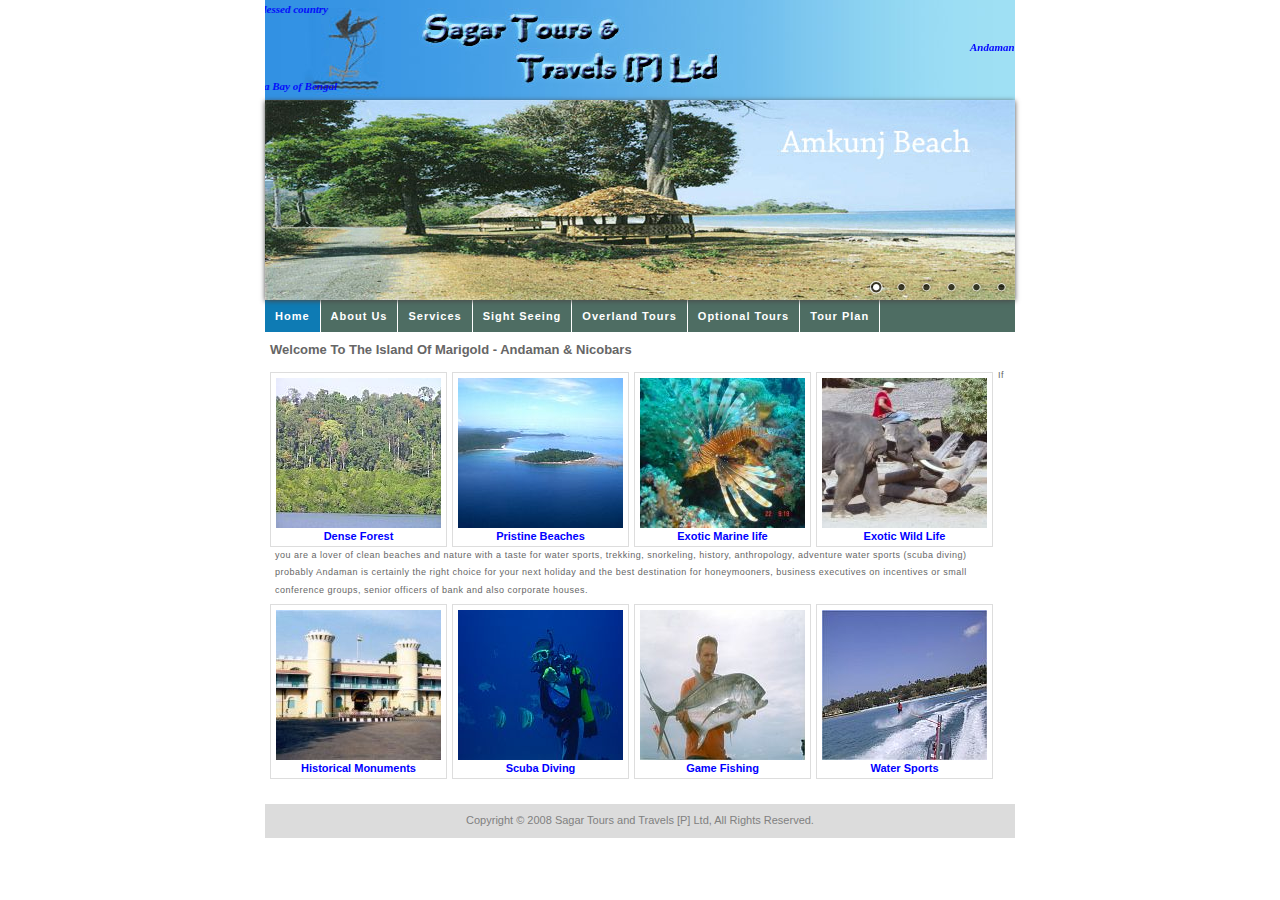
<file: index.html>
﻿<!DOCTYPE html PUBLIC "-//W3C//DTD XHTML 1.0 Transitional//EN" "http://www.w3.org/TR/xhtml1/DTD/xhtml1-transitional.dtd">
<html xmlns="http://www.w3.org/1999/xhtml">
<head>
    <title>Sagar Tours and Travels Private Ltd Home</title>
    <link rel="stylesheet" type="text/css" href="styles/default.css" />
    <script language="javascript" type="text/javascript" src="scripts/jquery-1.6.4.min.js"></script>
    <link rel="stylesheet" href="plugins/nivo-slider/themes/default/default.css" type="text/css" media="screen" />
    <link rel="stylesheet" href="plugins/nivo-slider/nivo-slider.css" type="text/css" media="screen" />
    <script language="javascript" type="text/javascript" src="plugins/nivo-slider/jquery.nivo.slider.pack.js"></script>
    <script type="text/javascript" src="fancybox/jquery.mousewheel-3.0.4.pack.js"></script>
	<script type="text/javascript" src="fancybox/jquery.fancybox-1.3.4.pack.js"></script>
	<link rel="stylesheet" type="text/css" href="fancybox/jquery.fancybox-1.3.4.css" media="screen" />
    <script language="javascript" type="text/javascript">
        $(document).ready(function() {
            $('#slider').nivoSlider();
            /*$('#aAd').fancybox({'easingIn'	:	'elastic',
                'easingOut'	:	'elastic',
                'speedIn'		:	600, 
                'speedOut'		:	200, 
                'overlayShow'	:	true,
                'centerOnScroll':   true,
                'orig'  : "#banner"});
                setTimeout(function() {$('#aAd').click();}, 500)*/
        });
    </script>
</head>
<body>
    <form id="form1">
    <div id="container">
        <div id="header">
            <marquee style="margin: 0 auto; width: 750px; position: absolute; top: 1px;" direction="right"
                scrollamount="7"><i>God's blessed country</i></marquee>
            <marquee style="margin: 0 auto; width: 750px; position: absolute; top: 39px;" scrollamount="5"><i>Andaman</i></marquee>
            <marquee style="margin: 0 auto; width: 750px; position: absolute; top: 78px;" direction="right"
                scrollamount="8"><i>The Emarald Islands in a Bay of Bengal</i></marquee>
            <div id="logo">
                <img src="images/logo.jpg" /></div>
        </div>
        <div id="banner">
            <div class="slider-wrapper theme-default">
                <div class="ribbon">
                </div>
                <div id="slider" class="nivoSlider">
                    <img src="banner/banner1.jpg" alt="" />
                    <img src="banner/banner2.jpg" alt="" />
                    <img src="banner/banner3.jpg" alt="" />
                    <img src="banner/banner4.jpg" alt="" />
                    <img src="banner/banner5.jpg" alt="" />
                    <img src="banner/banner6.jpg" alt="" />
                </div>
            </div>
        </div>
        <div class="mattblacktabs">
            <ul>
				<li class="selected"><a href="index.html">Home</a></li>
                <li><a href="about.html">About Us</a></li>
                <li><a href="services.html">Services</a></li>
                <li><a href="sightseeing.html">Sight Seeing</a></li>
                <li><a href="overlandtours.html">Overland Tours</a></li>
                <li><a href="optionaltours.html">Optional Tours</a></li>
                <li><a href="tourplan.html">Tour Plan</a></li>
                <li style="display:none;"><a href="inquiry.html">Inquiry</a></li>
            </ul>
        </div>
        <div id="container2">
            <div id="content">
                <h1>
                    Welcome To The Island Of Marigold - Andaman & Nicobars</h1>
                <!-- p> Andaman & Nicobars is a group of 572 Islands & Islets spread
                          over in Bay of Bengal like a broken pearl chain, covering an area of
                          8249 sq.kms over a distance of 780 kms of ocean from north to south.
                          The islands, although an Union Territory of India, it is very close to
                          Rangoon(Myanmar) Phuket in Thailand, Malaysia & Sumatra. However to
                          reach these islands, irrespective of domestic or foreigners have to undertake
                          journey from Chennai / Kolkatta / Vishakapatnam.</p-->
                <div style="padding: 0 5px 0x 5px;">
                    <div id="rowone">
                        <div class="home_img">
                            <center>
                                <img src="images/Dense%20Forest.jpg" /><br />
                                Dense Forest</center>
                        </div>
                        <div class="home_img">
                            <center>
                                <img src="images/Pristine%20Beaches.jpg" /><br />
                                Pristine Beaches</center>
                        </div>
                        <div class="home_img">
                            <center>
                                <img src="images/Exotic%20Marine%20life.jpg" /><br />
                                Exotic Marine life</center>
                        </div>
                        <div class="home_img">
                            <center>
                                <img src="images/Exotic%20Wild%20Life.jpg" /><br />
                                Exotic Wild Life</center>
                        </div>
                    </div>
                    <div style="font-size: 9px; margin: 0 5px 0 5px; letter-spacing: 0.5px;">
                        If you are a lover of clean beaches and nature with a taste for water sports, trekking,
                        snorkeling, history, anthropology, adventure water sports (scuba diving) probably
                        Andaman is certainly the right choice for your next holiday and the best destination
                        for honeymooners, business executives on incentives or small conference groups,
                        senior officers of bank and also corporate houses.</div>
                    <div id="rowtwo" style="">
                        <div class="home_img2">
                            <center>
                                <img src="images/Historical%20Monuments.jpg" /><br />
                                Historical Monuments</center>
                        </div>
                        <div class="home_img2">
                            <center>
                                <img src="images/Scuba%20Diving.jpg" /><br />
                                Scuba Diving</center>
                        </div>
                        <div class="home_img2">
                            <center>
                                <img src="images/Game%20Fishing.jpg" /><br />
                                Game Fishing</center>
                        </div>
                        <div class="home_img2">
                            <center>
                                <img src="images/Water%20Sports.JPG" /><br />
                                Water Sports</center>
                        </div>
                    </div>
                </div>
            </div>
        </div>
        <div id="footer">
            Copyright &copy; 2008 Sagar Tours and Travels [P] Ltd, All Rights Reserved.
        </div>
    </div>
        <a id="aAd" href="#divAd" style="position:absolute;display:none;">This shows content of element who has id="data"</a>
        <div style="display:none;">
            <div id="divAd" style="width:600px;">
                <h2 style="text-align:center;"><img src="images/awards.jpg" style="position:relative;left:-5px;" /><br />28 YEARS OF SERVICES TO TOURISTS …..</h2>
                <p style="color:#4E6D63;"><i>Before we answer to your query we would like to brief  about us in a few lines.......</i></p>
                <p style="color:Blue;"><b>Andaman Tours</b> - These Package Tours are offered to you by The Sagar Tour & Travels (Pvt) Ltd., a Tour Operator in Andamans having recognition by The Department of Tourism, Government of India, New Delhi since 1993 (Certification under renewal). The Registered Office of this organization is at Port Blair, the capital town of Andaman, with authorized selling agents at all over important cities in the country.</p>
                <p style="color:#4E6D63;">Established <b><i>28 years back in the year 1987  at Port Blair,</i></b>  Sagar Tours & Travels Private Limited is an organization with a tract record of zero complaints, friendly dealings and out standing services by well trained professionals. Tourism industry in the islands was hit due to pilots strikes, earth quakes, cyclones, tsunami, global recession and what not in the past 20-25 years, yet our organization has remained unshaken, strong and steady.</p>
                <p style="color:Blue;">Sagar Tours & Travels Private Ltd, Port Blair <b><i>is a winner of more than 13 National, International Awards for promoting eco-friendly and environmentally sustainable tourism in the islands – Andaman & Nicobar   which include  ‘the Tourism Pioneer award’ in 2014  presented by Southern region of the Travel Agents Association of India, Chennai</i></b></p>
                <p style="color:#4E6D63;">Sagar Tours  is also a franchisee of the Trade Wings Institute of Management, HO Mumbai  to  manage an <b><i>IATA/UFTAA Foundation  Course Training Center (ATC)</i></b> and  also a <b><i>VTP (Vocational Training Provider )  Registered with Ministry of Labor & Training & Employment, New Delhi</i></b> to impart training  to local youth in  Aviation, Travel, Tourism, hospitality and other related sectors under  Skills Development Initiative  scheme ( Modular Employable Skills).</p>
		<p style="color:#4E6D63;">We have no branch offices or  franchise  offices in any part of the country or world, except the Registered Office at Port Blair,  the address of which is hereunder.</p>
                <a id="aGoAboutUs" href="about.html" style="float:right;padding-right:10px;color:#0E7BB4;">Click here to know more.....</a>
            </div>
        </div>
    </form>
</body>
</html>
</file>
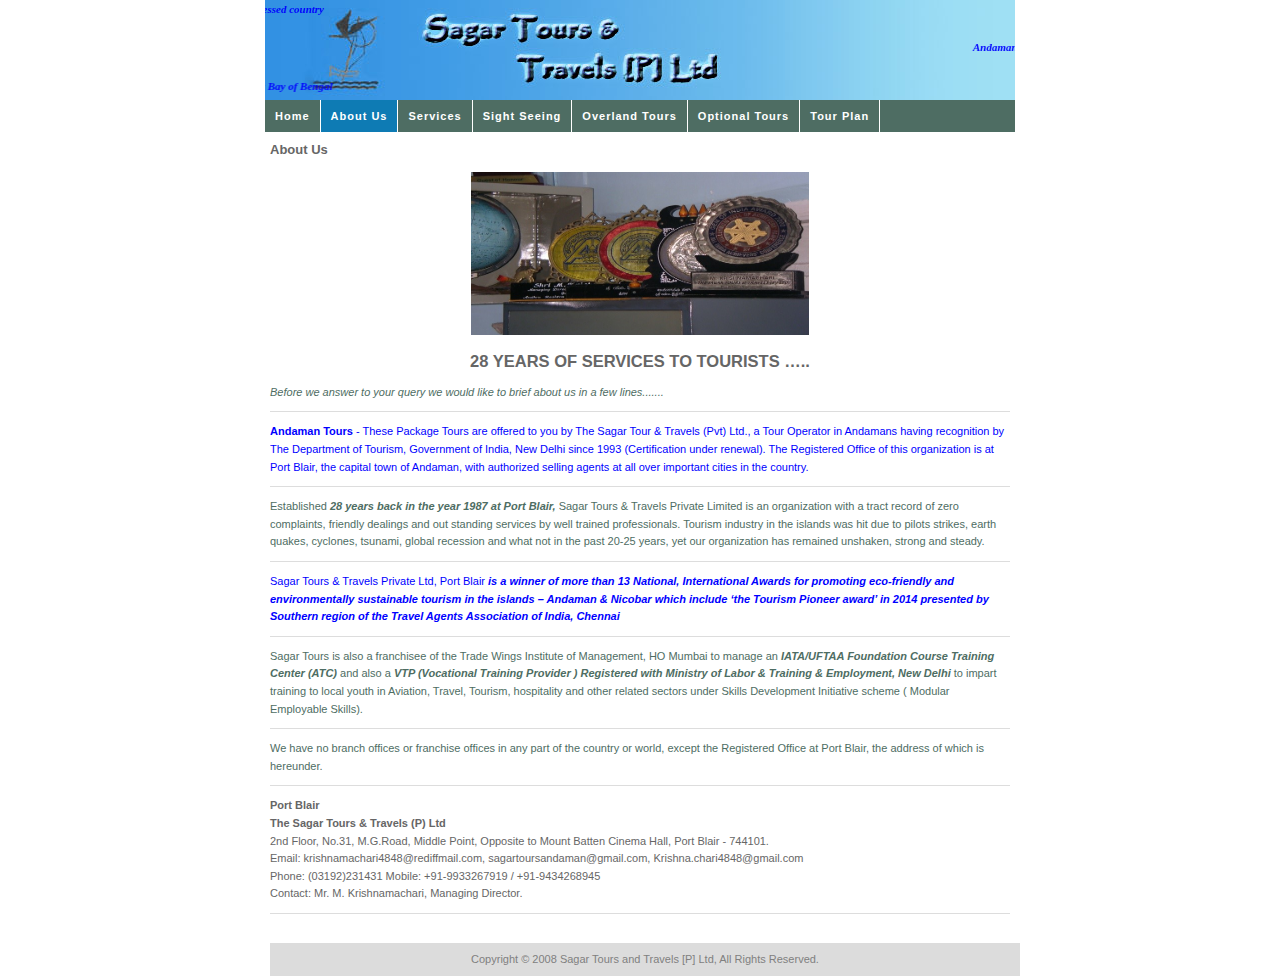
<file: about.html>
﻿<!DOCTYPE html PUBLIC "-//W3C//DTD XHTML 1.0 Transitional//EN" "http://www.w3.org/TR/xhtml1/DTD/xhtml1-transitional.dtd">

<html xmlns="http://www.w3.org/1999/xhtml" >
<head>
    <title>Sagar Tours and Travels Private Ltd About Us</title>
    <link rel="stylesheet" type="text/css" href="styles/default.css" />
</head>
<body>
        <form id="form1">
            <div id="container">
                 <div id="header">
             <marquee style="margin:0 auto;width:750px;position:absolute;top: 1px; " direction="right" scrollamount="7" ><i>God's blessed country</i></marquee>
            <marquee style="margin:0 auto;width:750px;position:absolute;top: 39px; "  scrollamount="5" ><i>Andaman</i></marquee>
            <marquee style="margin:0 auto;width:750px;position:absolute;top: 78px; " direction="right" scrollamount="8" ><i>The Emarald Islands in a Bay of Bengal</i></marquee>
                <div id="logo"><img src="images/logo.jpg" /></div>                       
                </div>
                <div class="mattblacktabs">
                <ul>
                <li><a href="index.html">Home</a></li>
                <li  class="selected"><a href="about.html">About Us</a></li>
                <li><a href="services.html">Services</a></li>
                <li><a href="sightseeing.html">Sight Seeing</a></li>
                <li><a href="overlandtours.html">Overland Tours</a></li>
                <li><a href="optionaltours.html">Optional Tours</a></li>
                <li><a href="tourplan.html">Tour Plan</a></li>
                <li style="display:none;"><a href="inquiry.html">Inquiry</a></li>               
                </ul>
                </div>
                <div id="container2">
                    <div id="content2" >
                    <h1>About Us</h1>
                    <h2 style="text-align:center;"><img src="images/awards.jpg" style="position:relative;width: 338px;height: 163px;" /><br /><br />28 YEARS OF SERVICES TO TOURISTS …..</h2>
                    <p style="color:#4E6D63;"><i>Before we answer to your query we would like to brief  about us in a few lines.......</i></p>
                    <p style="color:Blue;"><b>Andaman Tours</b> - These Package Tours are offered to you by The Sagar Tour & Travels (Pvt) Ltd., a Tour Operator in Andamans having recognition by The Department of Tourism, Government of India, New Delhi since 1993 (Certification under renewal). The Registered Office of this organization is at Port Blair, the capital town of Andaman, with authorized selling agents at all over important cities in the country.</p>
                    <p style="color:#4E6D63;">Established <b><i>28 years back in the year 1987  at Port Blair,</i></b>  Sagar Tours & Travels Private Limited is an organization with a tract record of zero complaints, friendly dealings and out standing services by well trained professionals. Tourism industry in the islands was hit due to pilots strikes, earth quakes, cyclones, tsunami, global recession and what not in the past 20-25 years, yet our organization has remained unshaken, strong and steady.</p>
                    <p style="color:Blue;">Sagar Tours & Travels Private Ltd, Port Blair <b><i>is a winner of more than 13 National, International Awards for promoting eco-friendly and environmentally sustainable tourism in the islands – Andaman & Nicobar   which include  ‘the Tourism Pioneer award’ in 2014  presented by Southern region of the Travel Agents Association of India, Chennai</i></b></p>
                    <p style="color:#4E6D63;">Sagar Tours  is also a franchisee of the Trade Wings Institute of Management, HO Mumbai  to  manage an <b><i>IATA/UFTAA Foundation  Course Training Center (ATC)</i></b> and  also a <b><i>VTP (Vocational Training Provider )  Registered with Ministry of Labor & Training & Employment, New Delhi</i></b> to impart training  to local youth in  Aviation, Travel, Tourism, hospitality and other related sectors under  Skills Development Initiative  scheme ( Modular Employable Skills).</p>
					<p style="color:#4E6D63;">We have no branch offices or  franchise  offices in any part of the country or world, except the Registered Office at Port Blair,  the address of which is hereunder.</p>
                    <!--<p>If you are a lover
                    of clean beaches and nature with a taste for water sports, trekking,
                    snorkeling, history, anthropology, adventure water sports (scuba
                    diving) probably Andaman is certainly the right choice for your next
                    holiday and the best destination for honeymooners, business executives
                    on incentives or small conference groups, senior officers of bank and
                    also corporate houses.</p>
                    <h1>Our Marketing Offices</h1>-->
                    <!-- p><b>Port Blair</b> (The Destination) <b>Registered Office<br />
                    The Sagar Tours & Travels (P) Ltd</b><br /> 
                    7-Krishna Building, P.O Haddo, Port Blair 744102
                    E-mail   : krishnamachari3@rediffmail.com
                    Phone   : (03192)233704 Telefax : 233703
                    Contact : Mr. M.Krishnamachari Managing Director,
                    Mr. Ranjan Kishore Manager (Coord).
                    </p -->
                    <!-- p><b>Chennai Branch<br />The Sagar Tours & Travels (P) Ltd</b><br />
                    2nd Floor, S.M.S. Centre,Royapettah High Road
                    Mylapore , Chennai 600004
                    Email     : andaman@vsnl.net
                    Phone   : (044)24986507 Telefax : 24988763
                    Contact : Mr. Imtiaz Basha Sr.Manager,
                    Mr. Selvaraj Assistant.
                    </p -->
                    <p><b>Port Blair<br />
                    The Sagar Tours & Travels (P) Ltd</b><br />
                    2nd Floor, No.31, M.G.Road, Middle Point, Opposite to Mount Batten Cinema Hall, Port Blair - 744101.<br />
                    Email: krishnamachari4848@rediffmail.com, sagartoursandaman@gmail.com, Krishna.chari4848@gmail.com <br />
                    Phone: (03192)231431 Mobile: +91-9933267919 / +91-9434268945 <br />
                    Contact: Mr. M. Krishnamachari, Managing Director.
                    </p>
                    <!--<p>
                    <b>Chennai Branch<br /> 
                    The Sagar Tours & Travels (P) Ltd</b><br />
                    No.37/2, Bala Arunachalam Street, G.A.Road, (Near S.M.Silks), Old Washermenpet, Chennai-600021.<br />
                    Phone: (91)9381047586 <br />
                    Email: imtubasha@gmail.com, chennai@sagartoursandaman.com<br />
                    Contact: Mr. G. Imtiaz Basha, Senior Manager (Tours).                    
                    </p>-->
                    <!--<p><b>Bangalore Branch<br /> The Sagar Tours & Travels (P) Ltd<br /></b>
                    105- Centre Point (Opp to Galaxy Cinema)
                    56, Residency Road, Bangalore 560025
                    Email     : udaykmr@vsnl.com
                    Phone   : (080)5559394 Telefax : 5093186
                    Contact : Mr.B.Uday Kumar Chief Executive
                    Mrs. Renu Seigal Manager.</p>
                    <p><b>Hyderabad Branch<br /> The Sagar Tours & Travels (P) Ltd<br /></b>
                    Plot.No 31, LIC officers colony, Sikh Village
                    Secunderabad - 9.
                    Email     : nanduri_sriram@hotmail.com
                    Phone   : (040) 27819684 Tele fax : 2789039
                    Contact : Mr. N. Sriram         Manager</p>
                    <p><b>Mumbai Branch <br /> The Sagar Tours & Travels (P) Ltd<br /></b>
                    Block No. A, Flat No. 1-D Harbour Heights
                    Near Colaba Fire Station, Colaba
                    Mumbai - 400 005.
                    Email     : firdausbhot@hotmail.com
                    Mobile   : 98203 61512
                    Contact : Mrs. Nawaz F. Bhot Manager. </p>
                    <p><b>Kolkatta Branch <br /> The Sagar Tours & Travels (P) Ltd<br /></b>
                    3-A, Mangoe Lane (Ground Floor)
                    BBD Bagh (Dalhousie Square)
                    Kolkatta - 700 001
                    Phone   : 033 - 22484674, 033 - 22486763
                    Contact :  Mr. T.P. Das.</p>-->
                    <!-- h1>Authorised Selling Agents</h1>
                    <p><b>New Delhi Agent<br /> Rainbow Tours & Travels<br /></b>
                    Room No. 3, Hotel Janpath
                    New Delhi - 110 001
                    Email : rbow@vsnl.com
                    Phone : (011) 23363701, 23368327
                    Fax : 233 68735
                    Contact : Mr. Pavan Khanna M.D</p
                    
                    <h1>Authorized Agent</h1>
                    <p> 
                    <b>Designer Destinations</b><br />
                    #44/3 60 Feet Main Road G-block, Sahakarnagar Bangalore- 560092.<br />
                    Phone: 080- 23624065/ 23624066, Mobile: 9845095989, Fax: 080-23623989. <br />
                    Email: holidays@designerdestinations.net, designerdestinations@vsnl.net<br />
                    Contact: Mr. P. Manjunath
                    </p> -->
                    
                    <br />
                    </div>
                    <div id="footer">
                        Copyright &copy; 2008 Sagar Tours and Travels [P] Ltd, All Rights Reserved.
                    </div>
                </div>
            </div>
        </form>
    </body>
</html>
</file>
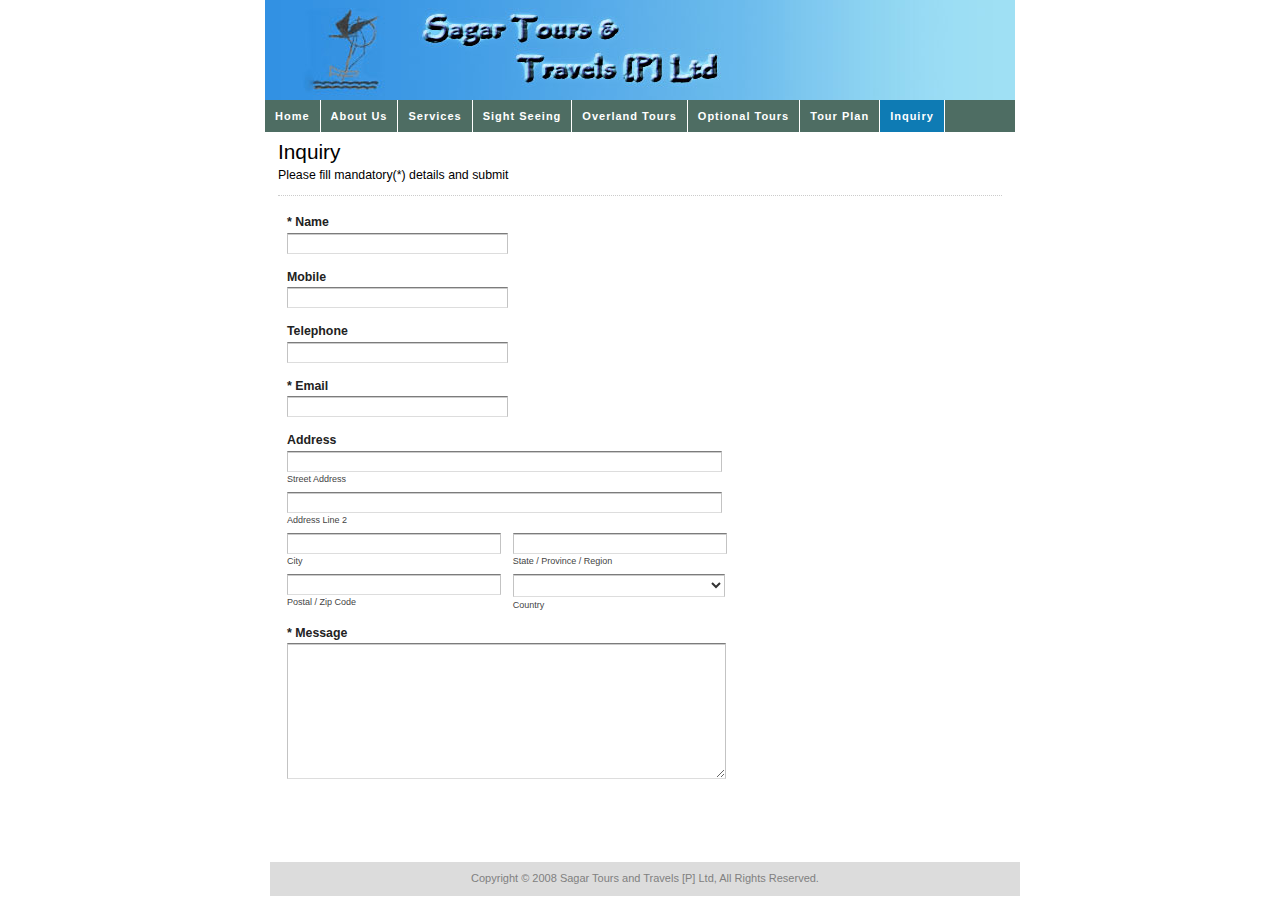
<file: inquiry.html>
﻿<!DOCTYPE html PUBLIC "-//W3C//DTD XHTML 1.0 Transitional//EN" "http://www.w3.org/TR/xhtml1/DTD/xhtml1-transitional.dtd">

<html xmlns="http://www.w3.org/1999/xhtml" >
<head id="Head1">
    <title>Sagar Tours and Travels Private Ltd Inquiry</title>
    <link rel="stylesheet" type="text/css" href="styles/default.css" />
</head>
<body>
        <form id="form1">
            <div id="container">
                 <div id="header">
                <div id="logo"><img src="images/logo.jpg" /></div>                       
                </div>
                <div class="mattblacktabs">
                <ul>
                    <li><a href="index.html">Home</a></li>
                    <li><a href="about.html">About Us</a></li>
                    <li><a href="services.html">Services</a></li>
                    <li><a href="sightseeing.html">Sight Seeing</a></li>
                    <li><a href="overlandtours.html">Overland Tours</a></li>
                    <li><a href="optionaltours.html">Optional Tours</a></li>
                    <li><a href="tourplan.html">Tour Plan</a></li>
                    <li class="selected"><a href="inquiry.html">Inquiry</a></li>
                </ul>
                </div>
                <div id="container2">
                    <div id="content2" >
                        <iframe src="form/form.html" frameborder="0" scrolling="no" height="730px"
                            width="100%"></iframe>
                    </div>
                    <div id="footer">
                Copyright &copy; 2008 Sagar Tours and Travels [P] Ltd, All Rights Reserved.
                </div>
                </div>
            </div>
        </form>
    </body>
</html>
</file>
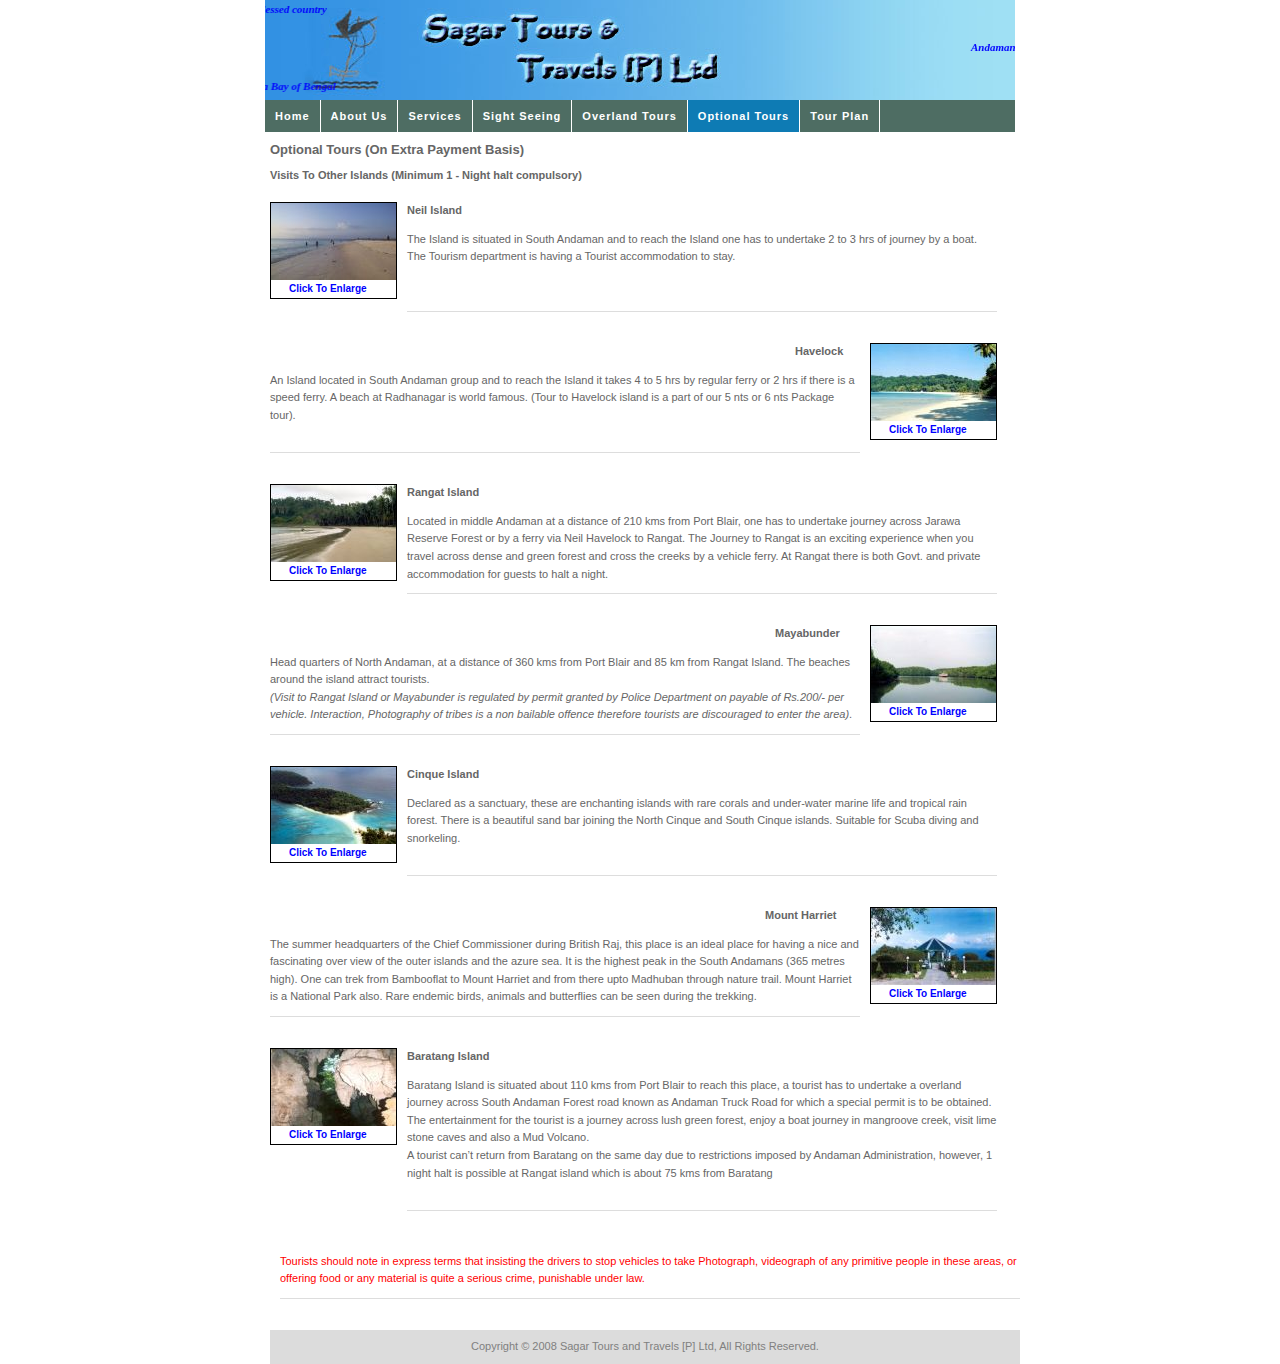
<file: optionaltours.html>
﻿<!DOCTYPE html PUBLIC "-//W3C//DTD XHTML 1.0 Transitional//EN" "http://www.w3.org/TR/xhtml1/DTD/xhtml1-transitional.dtd">
<html xmlns="http://www.w3.org/1999/xhtml" >
<head id="Head1">
    <title>Sagar Tours and Travels Private Ltd Optional Tours</title>
    <script language="javascript" type="text/javascript" src="scripts/jquery-1.6.4.min.js"></script>
    <link rel="stylesheet" type="text/css" href="plugins/jquery-ui-1.8.16.redmond/css/redmond/jquery-ui-1.8.16.custom.css" />
    <script language="javascript" type="text/javascript" src="plugins/jquery-ui-1.8.16.redmond/js/jquery-ui-1.8.16.custom.min.js"></script>
    <link rel="stylesheet" type="text/css" href="styles/default.css" />
    <style type="text/css">
        /*.ui-dialog-titlebar{display:none;}*/
        .ui-dialog-titlebar{padding-top:0px !important;;padding-bottom:0px !important;}
        .ui-dialog-titlebar span{color:#ffffff;}
        .ui-dialog-content{padding:5px !important;}
    </style>
    <script language="javascript" type="text/javascript">
        $(document).ready(function() {
            $( "#imgDialog" ).dialog({
                autoOpen: false,
                show: "blind",
                hide: "blind",
                resizable: false,
                height: 285,
                width: 360
            });
            $( "img.dialog" ).click(function() {
                //alert($(this).attr('id'));
                $("#imgDialog").dialog( "option", "title", $(this).attr('title') );
                $("#divImg").html("<img style='height : 250px; width : 350px;' title='" + $(this).attr('title') + "' src='" + $(this).attr('large') + "' />")
                $("#imgDialog").dialog( "open" )
            });
        });
    </script>
</head>
<body>
        <form id="form1">
            <div id="container">
                 <div id="header">
             <marquee style="margin:0 auto;width:750px;position:absolute;top: 1px; " direction="right" scrollamount="7" ><i>God's blessed country</i></marquee>
            <marquee style="margin:0 auto;width:750px;position:absolute;top: 39px; "  scrollamount="5" ><i>Andaman</i></marquee>
            <marquee style="margin:0 auto;width:750px;position:absolute;top: 78px; " direction="right" scrollamount="8" ><i>The Emarald Islands in a Bay of Bengal</i></marquee>
                <div id="logo"><img src="images/logo.jpg" /></div>                       
                </div>
                <div class="mattblacktabs">
                <ul>
                    <li><a href="index.html">Home</a></li>
                    <li><a href="about.html">About Us</a></li>
                    <li><a href="services.html">Services</a></li>
                    <li><a href="sightseeing.html">Sight Seeing</a></li>
                    <li><a href="overlandtours.html">Overland Tours</a></li>
                    <li class="selected"><a href="optionaltours.html">Optional Tours</a></li>
                    <li><a href="tourplan.html">Tour Plan</a></li>
                    <li style="display:none;"><a href="inquiry.html">Inquiry</a></li>
                </ul>
                </div>
                <div id="container2">
                    <div id="content2" >
                    <h1>Optional Tours (On Extra Payment Basis)</h1>
                     <b>Visits To Other Islands (Minimum 1 - Night halt compulsory)</b><br /><br />                  
                    <div>
                        <div style="border:solid 1px Black;width:125px;float:left;">
                          <img class="dialog" id="ibNeil" 
                                     src="images/neilisland-Fn.jpg" alt="Neil Island" 
                                     title="Neil Island" large="images\large\neilisland-F.jpg" />
                        <span style="padding-left:18px;font-size:x-small;font-weight:bold;">Click To Enlarge</span></div>
                        <div style="float:left;width:590px;margin-left:10px;margin-bottom:20px;">                    
                        <b>Neil Island</b>
                        <p>               
                        The Island is situated in South Andaman and to reach the Island 
                        one has to undertake 2 to 3 hrs of journey by a boat. 
                        The Tourism department is having a Tourist accommodation to stay.<br /><br /><br />
                        </p>
                        
                        </div>
                    </div>
                    <div>
                        <div style="float:left;width:590px;margin-right:10px;margin-bottom:20px;">
                        <b style="padding-left : 525px;">Havelock</b>
                        <p>An Island located in South Andaman group and to reach the Island 
                        it takes 4 to 5 hrs by regular ferry or 2 hrs if there is a speed ferry. 
                        A beach at Radhanagar is world famous. (Tour to Havelock island is 
                        a part of our 5 nts or 6 nts Package tour).<br /><br />
                        </p>
                        </div>                    
                        <div style="border:solid 1px Black;width:125px;float:left;">
                          <img class="dialog" id="ibHave" 
                                     src="images/havelock-en.jpg" alt="Havelock" 
                                     title="Havelock" large="images\large\havelock-e.jpg" />
                        <span style="padding-left:18px;font-size:x-small;font-weight:bold;">Click To Enlarge</span></div>
                    </div>
                    <div>
                        <div style="border:solid 1px Black;width:125px;float:left;clear:both;">
                          <img class="dialog" id="ibRanget" 
                                     src="images/ranget-hn.jpg" alt="Ranget" 
                                     title="Ranget" large="images\large\ranget-h.jpg" />
                        <span style="padding-left:18px;font-size:x-small;font-weight:bold;">Click To Enlarge</span></div>
                        <div style="float:left;width:590px;margin-left:10px;margin-bottom:20px;">                   
                        <b>Rangat Island</b>
                        <p>
                        Located in middle Andaman at a distance of 210 kms from Port Blair, one 
                        has to undertake journey across Jarawa Reserve Forest or by a ferry via 
                        Neil Havelock to Rangat. The Journey to Rangat is an exciting experience 
                        when you travel across dense and green forest and cross the creeks by a vehicle ferry. 
						At Rangat there is both Govt. and private accommodation for guests to halt a night.
                        </p>
                        </div>
                    </div>
                    <div>
                        <div style="float:left;width:590px;margin-right:10px;margin-bottom:20px;">
                        <b style="padding-left : 505px;">Mayabunder</b>
                        <p>Head quarters of North Andaman, at a distance of 360 kms from Port 
                        Blair and 85 km from Rangat Island. The beaches around the island attract
                        tourists.<br />
                        <i>(Visit to Rangat Island or Mayabunder is regulated by permit granted by 
                        Police Department on payable of Rs.200/- per vehicle. Interaction, 
                        Photography of tribes is a non bailable offence therefore tourists are 
                        discouraged to enter the area)</i>.</p>
                        </div>                    
                        <div style="border:solid 1px Black;width:125px;float:left;">
                          <img class="dialog" id="ibMaya" 
                                     src="images/mayabunder-gn.jpg" alt="Mayabunder" 
                                     title="Mayabunder" large="images\large\mayabunder-g.jpg" />
                        <span style="padding-left:18px;font-size:x-small;font-weight:bold;">Click To Enlarge</span></div>
                    </div>
                    <div>
                        <div style="border:solid 1px Black;width:125px;float:left;clear:both;">
                          <img class="dialog" id="ibCinque" 
                                     src="images/cinqueisland-In.jpg" alt="Cinque Island" 
                                     title="Cinque Island" large="images\large\cinqueisland-I.jpg"  />
                        <span style="padding-left:18px;font-size:x-small;font-weight:bold;">Click To Enlarge</span></div>
                        <div style="float:left;width:590px;margin-left:10px;margin-bottom:20px;">                   
                        <b>Cinque Island</b>
                        <p>
                        Declared as a sanctuary, these are enchanting islands with rare corals 
                        and under-water marine life and tropical rain forest. There is a beautiful 
                        sand bar joining the North Cinque and South Cinque islands. Suitable for Scuba 
                        diving and snorkeling.<br /><br />
                        </p>                  
                        </div>
                    </div>
                    <div>
                        <div style="float:left;width:590px;margin-right:10px;margin-bottom:20px;">
                        <b style="padding-left : 495px;">Mount Harriet</b>
                        <p>The summer headquarters of the Chief Commissioner during British Raj,
                        this place is an ideal place for having a nice and fascinating over view 
                        of the outer islands and the azure sea. It is the highest peak in the South Andamans 
                        (365 metres high). One can trek from Bambooflat to Mount Harriet and from there upto 
                        Madhuban through nature trail. Mount Harriet is a National Park also. Rare endemic birds,
                        animals and butterflies can be seen during the trekking.</p>
                        </div>                    
                        <div style="border:solid 1px Black;width:125px;float:left;">
                          <img class="dialog" id="ibFortune" 
                                     src="images/harriet-Jn.jpg" alt="Harriet" 
                                     title="Harriet" large="images\large\harriet-J.jpg"  />
                        <span style="padding-left:18px;font-size:x-small;font-weight:bold;">Click To Enlarge</span></div>
                    </div>
                     <div>
                        <div style="border:solid 1px Black;width:125px;float:left;clear:both;">
                          <img class="dialog" id="ibBaratang" 
                                     src="images/BaratangIsland.jpg" alt="Baratang Island" 
                                     title="Baratang Island" large="images\large\BaratangIsland.jpg"  />
                        <span style="padding-left:18px;font-size:x-small;font-weight:bold;">Click To Enlarge</span></div>
                        <div style="float:left;width:590px;margin-left:10px;margin-bottom:20px;">                   
                        <b>Baratang Island</b>
                        <p>
                            Baratang Island is situated about 110 kms from Port Blair to reach this place, a 
                            tourist has to undertake a overland journey across South Andaman Forest road known as  
                            Andaman Truck Road for which a special permit is to be obtained. The entertainment for the 
                            tourist is a journey across lush green forest, enjoy a boat journey in mangroove 
                            creek, visit lime stone caves and also a Mud Volcano.<br />
							A tourist can’t return from Baratang on the same day due to restrictions imposed by Andaman Administration, 
							however, 1 night halt is possible at Rangat island which is about 75 kms from Baratang
                        <br /><br />
                        </p>                  
                        </div>
                    </div>
					<div style="float:left;width:100%;margin-left:10px;margin-bottom:20px;">
						<p style="color: red;">
						Tourists should note in express terms that insisting the drivers to stop vehicles to take 
						Photograph, videograph of any primitive people in these areas, or offering food or any material is quite a serious crime, punishable under law.
						</p>
					</div>
                    </div>
                    <div id="footer">
                Copyright &copy; 2008 Sagar Tours and Travels [P] Ltd, All Rights Reserved.
                </div>
                </div>
            </div>
            <div id="imgDialog" title="">
                <div id="divImg">
                </div>
            </div>
        </form>
    </body>
</html>
</file>
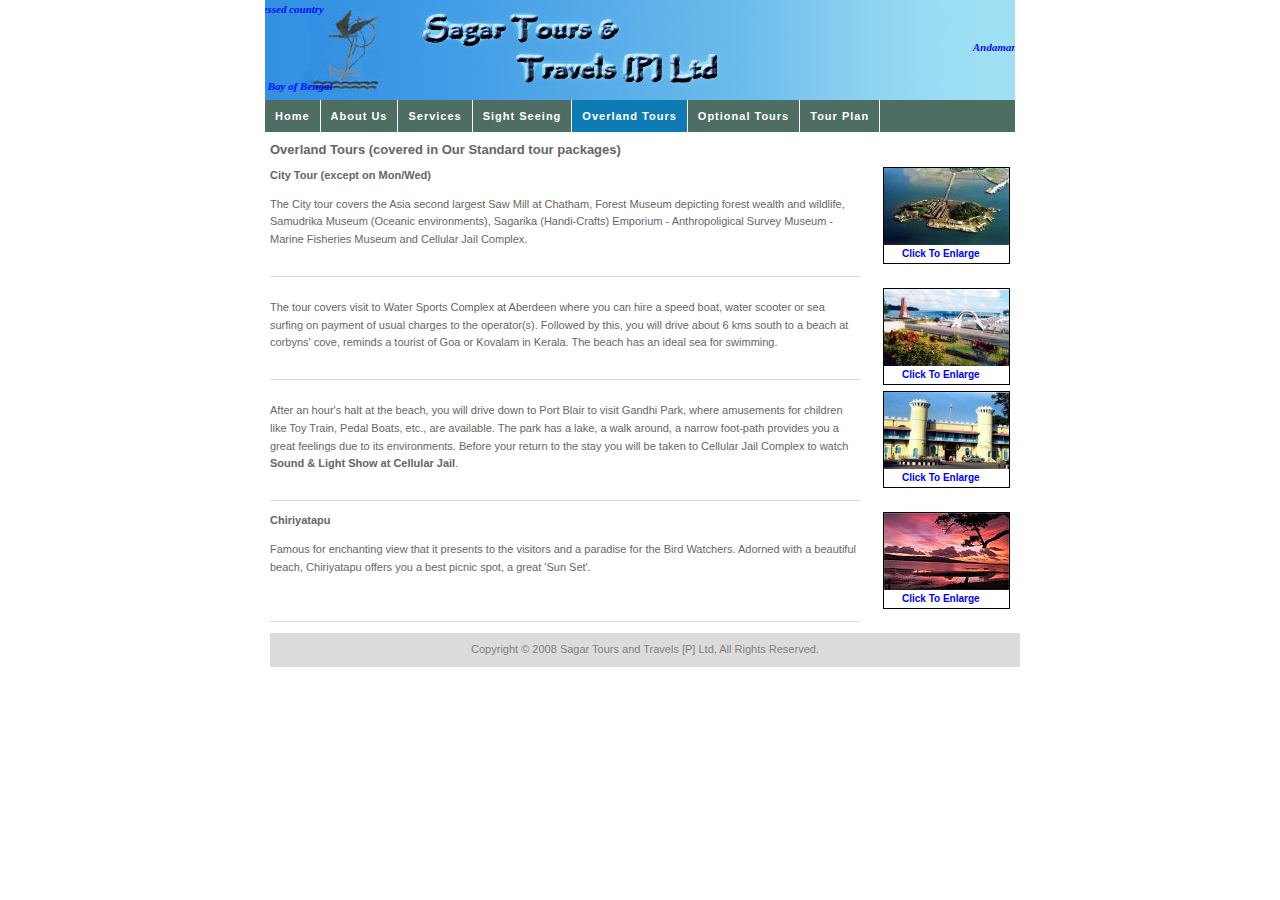
<file: overlandtours.html>
﻿<!DOCTYPE html PUBLIC "-//W3C//DTD XHTML 1.0 Transitional//EN" "http://www.w3.org/TR/xhtml1/DTD/xhtml1-transitional.dtd">

<html xmlns="http://www.w3.org/1999/xhtml" >
<head id="Head1">
    <title>Sagar Tours and Travels Private Ltd About Us</title>
    <script language="javascript" type="text/javascript" src="scripts/jquery-1.6.4.min.js"></script>
    <link rel="stylesheet" type="text/css" href="plugins/jquery-ui-1.8.16.redmond/css/redmond/jquery-ui-1.8.16.custom.css" />
    <script language="javascript" type="text/javascript" src="plugins/jquery-ui-1.8.16.redmond/js/jquery-ui-1.8.16.custom.min.js"></script>
    <link rel="stylesheet" type="text/css" href="styles/default.css" />
    <style type="text/css">
        /*.ui-dialog-titlebar{display:none;}*/
        .ui-dialog-titlebar{padding-top:0px !important;;padding-bottom:0px !important;}
        .ui-dialog-titlebar span{color:#ffffff;}
        .ui-dialog-content{padding:5px !important;}
    </style>
    <script language="javascript" type="text/javascript">
        $(document).ready(function() {
            $( "#imgDialog" ).dialog({
                autoOpen: false,
                show: "blind",
                hide: "blind",
                resizable: false,
                height: 285,
                width: 360
            });
            $( "img.dialog" ).click(function() {
                //alert($(this).attr('id'));
                $("#imgDialog").dialog( "option", "title", $(this).attr('title') );
                $("#divImg").html("<img style='height : 250px; width : 350px;' title='" + $(this).attr('title') + "' src='" + $(this).attr('large') + "' />")
                $("#imgDialog").dialog( "open" )
            });
        });
    </script>
</head>
<body>
        <form id="form1">
            <div id="container">
                <div id="header">
             <marquee style="margin:0 auto;width:750px;position:absolute;top: 1px; " direction="right" scrollamount="7" ><i>God's blessed country</i></marquee>
            <marquee style="margin:0 auto;width:750px;position:absolute;top: 39px; "  scrollamount="5" ><i>Andaman</i></marquee>
            <marquee style="margin:0 auto;width:750px;position:absolute;top: 78px; " direction="right" scrollamount="8" ><i>The Emarald Islands in a Bay of Bengal</i></marquee>
                <div id="logo"><img src="images/logo.jpg" /></div>                       
                </div>
                <div class="mattblacktabs">
                <ul>
                <li><a href="index.html">Home</a></li>
                <li><a href="about.html">About Us</a></li>
                <li><a href="services.html">Services</a></li>
                <li><a href="sightseeing.html">Sight Seeing</a></li>
                <li class="selected"><a href="overlandtours.html">Overland Tours</a></li>
                <li><a href="optionaltours.html">Optional Tours</a></li>
                <li><a href="tourplan.html">Tour Plan</a></li>
                <li style="display:none;"><a href="inquiry.html">Inquiry</a></li>
                </ul>
                </div>
                <div id="container2">
                    <div id="content2" >
                    <h1>Overland Tours (covered in Our Standard tour packages)</h1>
                    <div>
                        <div><div class="overland_left">
                        <b>City Tour (except on Mon/Wed)</b>                             
                        <p>The City tour covers the Asia second largest Saw Mill at Chatham, Forest Museum depicting forest wealth and wildlife, Samudrika Museum (Oceanic environments), Sagarika (Handi-Crafts) Emporium - Anthropoligical Survey Museum - Marine Fisheries Museum and Cellular Jail Complex.<br /><br /></p>
                        </div>
                        <div class="overland_right">                            
                        <img class="dialog" id="ibSawmill" 
                                     src="images/sawmill-An.jpg" alt="Sawmill" 
                                     title="Sawmill" large="images\large\sawmill-A.jpg"  />
                        <span style="padding-left : 18px;font-size : x-small;font-weight : bold;">Click To Enlarge</span>
                        </div>
                        </div>
                        <div><div class="overland_left">
                        <p>The tour covers visit to Water Sports Complex at Aberdeen where you can hire a speed boat, water scooter or sea surfing on payment of usual charges to the operator(s). Followed by this, you will drive about 6 kms south to a beach at corbyns' cove, reminds a tourist of Goa or Kovalam in Kerala. The beach has an ideal sea for swimming.<br /><br />
                        </p>
                        </div>                        
                        <div class="overland_right">
                         <img class="dialog" id="ibSport" 
                                     src="images/sportscomplex-Bn.jpg" alt="Sports Complex" 
                                     title="Sports Complex" large="images\large\sportscomplex-B.jpg"  />
                        <span style="padding-left : 18px;font-size : x-small;font-weight : bold;">Click To Enlarge</span>
                        </div></div>
                        <div><div class="overland_left">
                        <p>After an hour's halt at the beach, you will drive down to Port Blair to visit Gandhi Park, where amusements for children like Toy Train, Pedal Boats, etc., are available. The park has a lake, a walk around, a narrow foot-path provides you a great feelings due to its environments. Before your return to the stay you will be taken to Cellular Jail Complex to watch <b>Sound & Light Show at Cellular Jail</b>.<br /><br /></p>
                        </div>
                        <div class="overland_right">
                        <img class="dialog" id="ibCell" 
                                     src="images/cellularjail-cn.jpg" alt="Cellular Jail" 
                                     title="Cellular Jail" large="images\large\cellularjail-c.jpg" />
                        <span style="padding-left : 18px;font-size : x-small;font-weight : bold;">Click To Enlarge</span>
                        </div></div>
                        <div><div class="overland_left">
                        <b>Chiriyatapu</b>                 
                        <p>Famous for enchanting view that it presents to the visitors and a paradise for the Bird Watchers. Adorned with a beautiful beach, Chiriyatapu offers you a best picnic spot, a great 'Sun Set'.<br /><br /><br /></p>
                        </div><div class="overland_right">
                         <img class="dialog" id="ibSunset" 
                                     src="images/ChidiyaTapu.jpg" alt="Chidiya Tapu" 
                                     title="Chidiya Tapu" large="images\large\ChidiyaTapu.jpg" />
                        <span style="padding-left : 18px;font-size : x-small;font-weight : bold;">Click To Enlarge</span>
                        </div></div>
                    </div>
                    </div>
                   
                    <div id="footer">
                Copyright &copy; 2008 Sagar Tours and Travels [P] Ltd, All Rights Reserved.
                </div>
                </div>
            </div>
            <div id="imgDialog" title="">
                <div id="divImg">
                </div>
            </div>
        </form>
    </body>
</html>
</file>
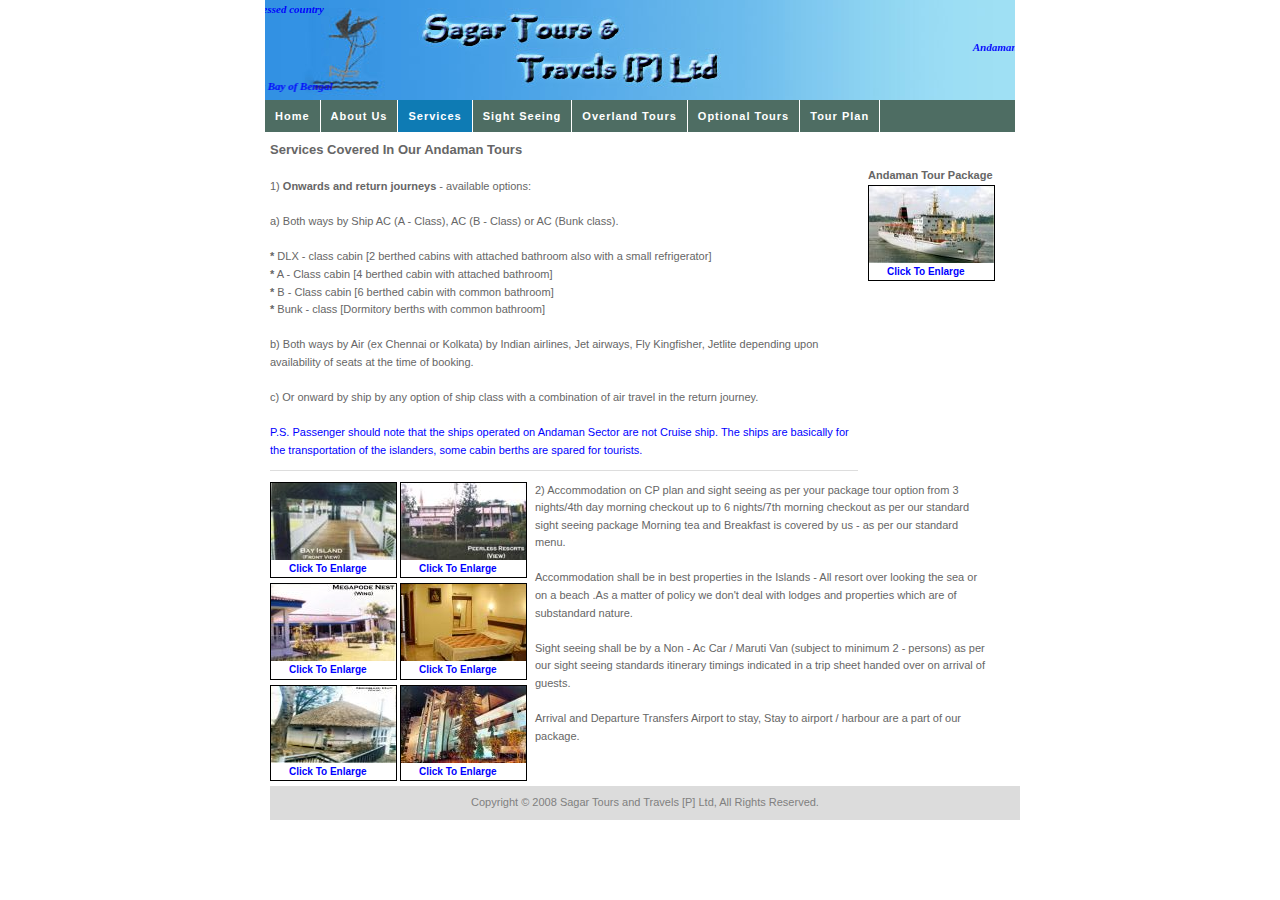
<file: services.html>
﻿<!DOCTYPE html PUBLIC "-//W3C//DTD XHTML 1.0 Transitional//EN" "http://www.w3.org/TR/xhtml1/DTD/xhtml1-transitional.dtd">

<html xmlns="http://www.w3.org/1999/xhtml" >
<head id="Head1">
    <title>Sagar Tours and Travels Private Ltd Services</title>
    <script language="javascript" type="text/javascript" src="scripts/jquery-1.6.4.min.js"></script>
    <link rel="stylesheet" type="text/css" href="plugins/jquery-ui-1.8.16.redmond/css/redmond/jquery-ui-1.8.16.custom.css" />
    <script language="javascript" type="text/javascript" src="plugins/jquery-ui-1.8.16.redmond/js/jquery-ui-1.8.16.custom.min.js"></script>
    <link rel="stylesheet" type="text/css" href="styles/default.css" />
    <style type="text/css">
        /*.ui-dialog-titlebar{display:none;}*/
        .ui-dialog-titlebar{padding-top:0px !important;;padding-bottom:0px !important;}
        .ui-dialog-titlebar span{color:#ffffff;}
        .ui-dialog-content{padding:5px !important;}
    </style>
    <script language="javascript" type="text/javascript">
        $(document).ready(function() {
            $( "#imgDialog" ).dialog({
                autoOpen: false,
                show: "blind",
                hide: "blind",
                resizable: false,
                height: 285,
                width: 360
            });
            $( "img.dialog" ).click(function() {
                //alert($(this).attr('id'));
                $("#imgDialog").dialog( "option", "title", $(this).attr('title') );
                $("#divImg").html("<img style='height : 250px; width : 350px;' title='" + $(this).attr('title') + "' src='" + $(this).attr('large') + "' />")
                $("#imgDialog").dialog( "open" )
            });
        });
    </script>
</head>
<body>
        <form id="form1">
                    <div id="container">
                         <div id="header">
             <marquee style="margin:0 auto;width:750px;position:absolute;top: 1px; " direction="right" scrollamount="7" ><i>God's blessed country</i></marquee>
            <marquee style="margin:0 auto;width:750px;position:absolute;top: 39px; "  scrollamount="5" ><i>Andaman</i></marquee>
            <marquee style="margin:0 auto;width:750px;position:absolute;top: 78px; " direction="right" scrollamount="8" ><i>The Emarald Islands in a Bay of Bengal</i></marquee>
                <div id="logo"><img src="images/logo.jpg" /></div>                       
                </div>
                        <div class="mattblacktabs">
                        <ul>
                            <li><a href="index.html">Home</a></li>
                            <li><a href="about.html">About Us</a></li>
                            <li class="selected"><a href="services.html">Services</a></li>
                            <li><a href="sightseeing.html">Sight Seeing</a></li>
                            <li><a href="overlandtours.html">Overland Tours</a></li>
                            <li><a href="optionaltours.html">Optional Tours</a></li>
                            <li><a href="tourplan.html">Tour Plan</a></li>
                            <li style="display:none;"><a href="inquiry.html">Inquiry</a></li>
                        </ul>
                        </div>
                        <div id="container2" >
                            <div id="content2"  >
                           <h1>Services Covered In Our Andaman Tours</h1>
                           <b>Andaman Tour Package</b>
                           <div id="leftcontainer" style="width : 588px;float : left; padding-right: 10px;">
                          <p>1) <b>Onwards and return journeys</b>  - available options:<br /><br />
                           
                           a) Both ways by Ship AC (A - Class), AC (B - Class) or AC (Bunk class). <br /><br />
                            <b>*</b> DLX - class cabin [2 berthed cabins with attached bathroom also with a small refrigerator]<br />
                            <b>*</b> A - Class cabin [4 berthed cabin with attached bathroom]<br />  
                            <b>*</b> B - Class cabin [6 berthed cabin with common bathroom]<br />
                            <b>*</b> Bunk - class [Dormitory berths with common bathroom]<br /><br />
                                                    
                           b) Both ways by Air (ex Chennai or Kolkata) by Indian airlines, Jet airways, Fly Kingfisher, Jetlite depending upon availability of seats at the time of booking.<br /><br />

                           c) Or onward by ship by any option of ship class with a combination of air travel in the return journey.<br /><br />
                           
                           <span style="color:blue">P.S.  Passenger should note that the ships operated on Andaman Sector are not Cruise ship. The ships are basically for the transportation of the islanders, some cabin berths are spared for tourists.</span></p>  

                           </div>
                            <div id="rightcontainer" style="width : 127px;float : left;padding-bottom : 80px;">
                            <div style="border : solid 1px Black;">
                            <img class="dialog" id="ibSwaraj" 
                                     src="images/SwarajDeepn.jpg" alt="Swaraj Deep" 
                                     title="Swaraj Deep" large="images\large\SwarajDeep.jpg" /><br />
                                     <span style="padding-left : 18px;font-size : x-small;font-weight : bold;">
                                     Click To Enlarge</span></div> 
                           </div>
                           <div style="float:left;width:265px;">
                           <div style="float:left;width:125px;padding-right:5px;">
                           <div style="border:solid 1px Black; width:125px;clear : both;float : left;margin-bottom : 5px;">
                           <img class="dialog" id="ibFortune" 
                                     src="images/fortuneresortn.jpg" alt="Fortune Resort" 
                                     title="Fortune Resort" large="images\large\fortuneresort.jpg" />
                           <span style="padding-left : 18px;font-size : x-small;font-weight : bold;">Click To Enlarge</span></div>
                           <div style="border:solid 1px Black; width:125px;clear : both;float : left;margin-bottom : 5px;">
                           <img class="dialog" id="ibMegapode" 
                                     src="images/megapodenestn.jpg" alt="Megapode Nest" 
                                     title="Megapode Nest" large="images\large\megapodenest.jpg" />
                           <span style="padding-left : 18px;font-size : x-small;font-weight : bold;">Click To Enlarge</span></div>
                           <div style="border:solid 1px Black; width:125px;clear : both;float : left;margin-bottom : 5px;">
                            <img class="dialog" id="ibNicobar" 
                                     src="images/nicobarihutn.jpg" alt="Nicobar Hut" 
                                     title="Nicobar Hut" large="images\large\nicobarihut.jpg" />
                          <span style="padding-left : 18px;font-size : x-small;font-weight : bold;">Click To Enlarge</span></div>
                           </div>
                           <div style="float:left;width:125px;padding-right:5px;">
                           <div style="border:solid 1px Black;width:125px;clear:both;float:left;margin-bottom : 5px;">
                            <img class="dialog" id="ibPeer" 
                                     src="images/peerlessn.jpg" alt="Peerless Resort" 
                                     title="Peerless Resort" large="images\large\peerless.jpg" />
                          <span style="padding-left : 18px;font-size : x-small;font-weight : bold;">Click To Enlarge</span></div>
                           <div style="border:solid 1px Black;width:125px;clear:both;float:left;margin-bottom : 5px;">
                           <img class="dialog" id="ibHornbill" 
                                     src="images/SunSeaResort.jpg" alt="Sun Sea Resort" 
                                     title="Sun Sea Resort" large="images\large\SunSeaResort.jpg" />
                                     
                          <span style="padding-left : 18px;font-size : x-small;font-weight : bold;">Click To Enlarge</span></div>
                           <div style="border:solid 1px Black;width:125px;clear:both;float:left;margin-bottom : 5px;">
                               <img class="dialog" id="ibPalm" src="images/Sinclairs%20Bay%20View.jpg"
                                   alt="Sinclairs Bay View" title="Sinclairs Bay View" large="images\large\Sinclairs%20Bay%20View.jpg" />
                          <span style="padding-left : 18px;font-size : x-small;font-weight : bold;">Click To Enlarge</span></div>
                           </div>
                               
                           </div>
                           <div style="float:left;width:455px;">
                            2) Accommodation on CP plan and sight seeing as per your package tour option from 3 nights/4th day morning checkout up to 6 nights/7th morning checkout as per our standard sight seeing package Morning tea and Breakfast is covered by us - as per our standard menu.
                    
                        <br /><br />
                        Accommodation shall be in best properties in the Islands - All resort over looking the sea or on a beach .As a matter of policy we don't deal with lodges and properties which are of substandard nature.
                           <br /><br />
                        Sight seeing shall be by a Non - Ac Car / Maruti Van (subject to minimum 2 - persons) as per our sight seeing standards itinerary timings indicated in a trip sheet handed over on arrival of guests.
                           <br /><br />
                        Arrival and Departure Transfers Airport to stay, Stay to airport / harbour are a part of our package.
                         
                           </div>                             
                                
                            
                            </div>
                          
                            <div id="footer">
                        Copyright &copy; 2008 Sagar Tours and Travels [P] Ltd, All Rights Reserved.
                        </div>
                      
                        </div>
                    </div>
            <div id="imgDialog" title="">
                <div id="divImg">
                </div>
            </div>
        </form>
    </body>
</html>
</file>
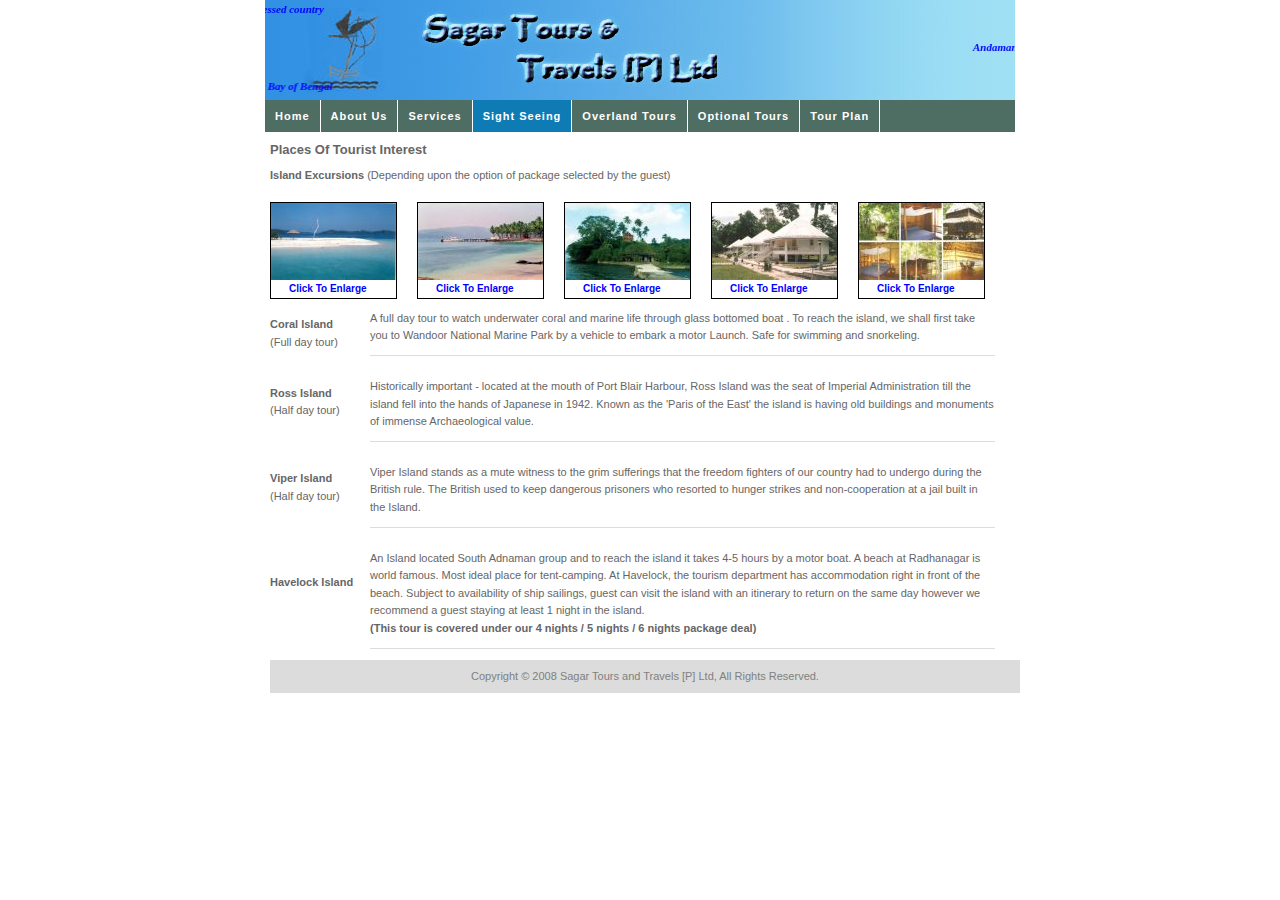
<file: sightseeing.html>
﻿<!DOCTYPE html PUBLIC "-//W3C//DTD XHTML 1.0 Transitional//EN" "http://www.w3.org/TR/xhtml1/DTD/xhtml1-transitional.dtd">

<html xmlns="http://www.w3.org/1999/xhtml" >
<head id="Head1">
    <title>Sagar Tours and Travels Private Ltd Sight Seeing</title>
    <script language="javascript" type="text/javascript" src="scripts/jquery-1.6.4.min.js"></script>
    <link rel="stylesheet" type="text/css" href="plugins/jquery-ui-1.8.16.redmond/css/redmond/jquery-ui-1.8.16.custom.css" />
    <script language="javascript" type="text/javascript" src="plugins/jquery-ui-1.8.16.redmond/js/jquery-ui-1.8.16.custom.min.js"></script>
    <link rel="stylesheet" type="text/css" href="styles/default.css" />
    <style type="text/css">
        /*.ui-dialog-titlebar{display:none;}*/
        .ui-dialog-titlebar{padding-top:0px !important;;padding-bottom:0px !important;}
        .ui-dialog-titlebar span{color:#ffffff;}
        .ui-dialog-content{padding:5px !important;}
    </style>
    <script language="javascript" type="text/javascript">
        $(document).ready(function() {
            $( "#imgDialog" ).dialog({
                autoOpen: false,
                show: "blind",
                hide: "blind",
                resizable: false,
                height: 285,
                width: 360
            });
            $( "img.dialog" ).click(function() {
                //alert($(this).attr('id'));
                $("#imgDialog").dialog( "option", "title", $(this).attr('title') );
                $("#divImg").html("<img style='height : 250px; width : 350px;' title='" + $(this).attr('title') + "' src='" + $(this).attr('large') + "' />")
                $("#imgDialog").dialog( "open" )
            });
        });
    </script>
</head>
<body>
        <form id="form1">
            <div id="container">
                 <div id="header">
           <marquee style="margin:0 auto;width:750px;position:absolute;top: 1px; " direction="right" scrollamount="7" ><i>God's blessed country</i></marquee>
            <marquee style="margin:0 auto;width:750px;position:absolute;top: 39px; "  scrollamount="5" ><i>Andaman</i></marquee>
            <marquee style="margin:0 auto;width:750px;position:absolute;top: 78px; " direction="right" scrollamount="8" ><i>The Emarald Islands in a Bay of Bengal</i></marquee>
                <div id="logo"><img src="images/logo.jpg" /></div>                       
                </div>
                <div class="mattblacktabs">
                <ul>
                    <li><a href="index.html">Home</a></li>
                    <li><a href="about.html">About Us</a></li>
                    <li><a href="services.html">Services</a></li>
                    <li class="selected"><a href="sightseeing.html">Sight Seeing</a></li>
                    <li><a href="overlandtours.html">Overland Tours</a></li>
                    <li><a href="optionaltours.html">Optional Tours</a></li>
                    <li><a href="tourplan.html">Tour Plan</a></li>
                    <li style="display:none;"><a href="inquiry.html">Inquiry</a></li>
                </ul>
                    
                </div>
                <div id="container2">
                    <div id="content2" >
                    <h1>Places Of Tourist Interest</h1>
                    <b>Island Excursions </b>(Depending upon the option of package selected by the guest)<br /><br />
                     <div id="island_Sight">
                            <div style="border:solid 1px Black;width:125px;float:left;margin-right : 20px;">
                            <img class="dialog" id="ibCoral" 
                                     src="images/1IslandJollyBuoy.jpg" alt="Jolly Buoy Island" 
                                     title="Jolly Buoy Island" large="images\large\1IslandJollyBuoy.jpg" />
                             <span style="padding-left : 18px;font-size : x-small;font-weight : bold;">Click To Enlarge</span></div>
                            <div style="border:solid 1px Black;width:125px;float:left;margin-right : 20px;">
                             <img class="dialog" id="ibRoss" 
                                     src="images/2Island_Ross.jpg" alt="Ross Island" 
                                     title="Ross Island" large="images\large\2Island_Ross.jpg" />
                            <span style="padding-left : 18px;font-size : x-small;font-weight : bold;">Click To Enlarge</span></div>
                            <div style="border:solid 1px Black;width:125px;float:left;margin-right : 20px;">
                            <img class="dialog" id="ibViper" 
                                     src="images/viperisland-3n.jpg" alt="Viper Island" 
                                     title="Viper Island" large="images\large\viperisland-3.jpg" />
                            <span style="padding-left : 18px;font-size : x-small;font-weight : bold;">Click To Enlarge</span></div> 
                            <div style="border:solid 1px Black;width:125px;float:left;margin-right : 20px;">
                            <img class="dialog" id="ibHave" 
                                     src="images/4HavelockDolphinResort.jpg" alt="Havelock Dolphin Resort" 
                                     title="Havelock Dolphin Resort" large="images\large\4HavelockDolphinResort.jpg" />
                            <span style="padding-left : 18px;font-size : x-small;font-weight : bold;">Click To Enlarge</span></div>
                            
                             <div style="border:solid 1px Black;width:125px;float:left;margin-right : 20px;">
                            <img class="dialog" id="ibBear" 
                                     src="images/5BearFootResort.jpg" alt="Bear Foot Resort" 
                                     title="Bear Foot Resort" large="images\large\5BearFootResort.jpg" />
                            <span style="padding-left : 18px;font-size : x-small;font-weight : bold;">Click To Enlarge</span></div>
                        
                        </div>
                    <!-- b>Jollybuoy Island or Redskin Island</b -->
                        <div>                          
                            <div><div class="sight_left"><br /><b>Coral Island</b><br />(Full day tour)</div><div class="sight_right"><p>A full day tour to watch underwater coral and marine life through glass bottomed boat . To reach the island, we shall first take you to Wandoor National Marine Park by a vehicle to embark a motor Launch. Safe for swimming and snorkeling.</p></div></div>
                            <div><div class="sight_left"><br /><b>Ross Island</b><br /> (Half day tour)</div><div class="sight_right"><p>Historically important - located at the mouth of Port Blair Harbour, Ross Island was the seat of Imperial Administration till the island fell into the hands of Japanese in 1942. Known as the 'Paris of the East' the island is having old buildings and monuments of immense Archaeological value.</p></div></div>
                            <div><div class="sight_left"><br /><b>Viper Island</b><br /> (Half day tour)</div><div class="sight_right"><p>Viper Island stands as a mute witness to the grim sufferings that the freedom fighters of our country had to undergo during the British rule. The British used to keep dangerous prisoners who resorted to hunger strikes and non-cooperation at a jail built in the Island.</p></div></div>
                            <div><div class="sight_left"><br /><br /><b>Havelock Island</b></div><div class="sight_right"><p>An Island located South Adnaman group and to reach the island it takes 4-5 hours by a motor boat. A beach at Radhanagar is world famous. Most ideal place for tent-camping. At Havelock, the tourism department has accommodation right in front of the beach. Subject to availability of ship sailings, guest can visit the island with an itinerary to return on the same day however we recommend a guest staying at least 1 night in the island.
                            <br /><b>(This tour is covered under our 4 nights / 5 nights / 6 nights package deal)</b></p></div></div>
                        </div>     
                    </div>
                    <div id="footer">
                Copyright &copy; 2008 Sagar Tours and Travels [P] Ltd, All Rights Reserved.
                </div>
                </div>
            </div>
            <div id="imgDialog" title="">
                <div id="divImg">
                </div>
            </div>
        </form>
    </body>
</html>
</file>
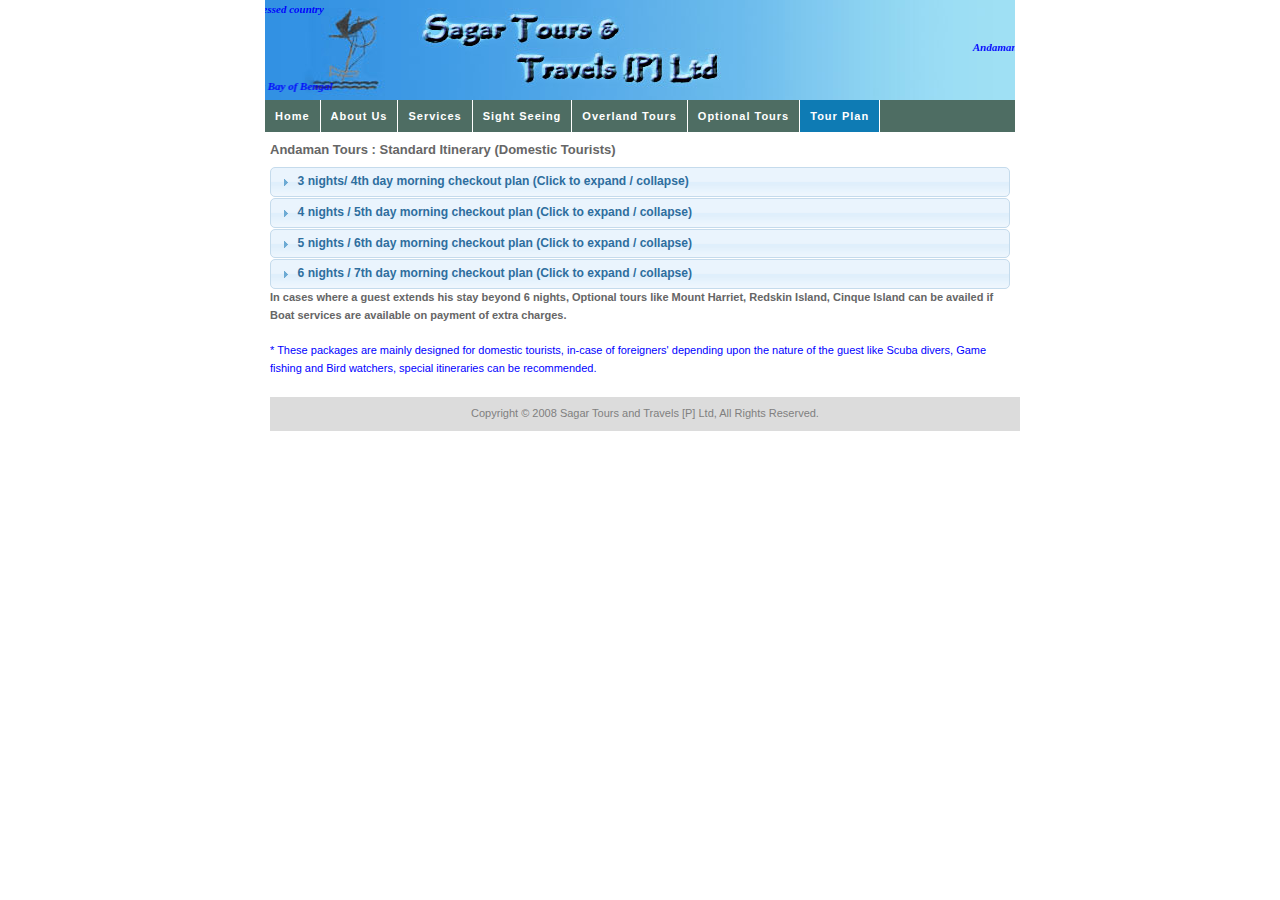
<file: tourplan.html>
﻿<!DOCTYPE html PUBLIC "-//W3C//DTD XHTML 1.0 Transitional//EN" "http://www.w3.org/TR/xhtml1/DTD/xhtml1-transitional.dtd">

<html xmlns="http://www.w3.org/1999/xhtml" >
<head>
    <title>Sagar Tours and Travels Private Ltd Tour Plan</title>
    <link rel="stylesheet" type="text/css" href="styles/default.css" />
    <script language="javascript" type="text/javascript" src="scripts/jquery-1.6.4.min.js"></script>
    <link rel="stylesheet" type="text/css" href="plugins/jquery-ui-1.8.16.redmond/css/redmond/jquery-ui-1.8.16.custom.css" />
    <script language="javascript" type="text/javascript" src="plugins/jquery-ui-1.8.16.redmond/js/jquery-ui-1.8.16.custom.min.js"></script>
    <script language="javascript" type="text/javascript">
        $(document).ready(function() {
            $('#accordion').accordion({autoHeight: false, collapsible: true, active: false});
        });
    </script>
</head>
<body>
        <form id="form1">
            <div id="container">
                  <div id="header">
             <marquee style="margin:0 auto;width:750px;position:absolute;top: 1px; " direction="right" scrollamount="7" ><i>God's blessed country</i></marquee>
            <marquee style="margin:0 auto;width:750px;position:absolute;top: 39px; "  scrollamount="5" ><i>Andaman</i></marquee>
            <marquee style="margin:0 auto;width:750px;position:absolute;top: 78px; " direction="right" scrollamount="8" ><i>The Emarald Islands in a Bay of Bengal</i></marquee>
                <div id="logo"><img src="images/logo.jpg" /></div>                       
                </div>
                <div class="mattblacktabs">
                <ul>
                    <li><a href="index.html">Home</a></li>
                    <li><a href="about.html">About Us</a></li>
                    <li><a href="services.html">Services</a></li>
                    <li><a href="sightseeing.html">Sight Seeing</a></li>
                    <li><a href="overlandtours.html">Overland Tours</a></li>
                    <li><a href="optionaltours.html">Optional Tours</a></li>
                    <li class="selected"><a href="tourplan.html">Tour Plan</a></li>
                    <li style="display:none;"><a href="inquiry.html">Inquiry</a></li>
                </ul>
                </div>
                <div id="container2">
                    <div id="content2" style="margin-bottom : 20px;" >
                    <h1>Andaman Tours : Standard Itinerary (Domestic Tourists)</h1>
                    <!--<b>3 nights/4th day morning check-out plan</b>
                    <p><b>Day - 01</b> : Transfer on arrival to stay - rest till after noon
                       Afternoon Cruise in Harbour - Visit Viper Island -(in lieu Corbynscove Beach) 
                       followed by Sound & Light Show (hindi).<br />
                      <b>Day - 02</b> : Ross Island & City Tour.<br />
  	                  <b>Day - 03</b> : Coral Island (Jollybuoy Island or Redskin Island).<br />
  	                  <b>Day - 04</b> : Transfer to Airport / Harbour on departure.
                    </p>
                    <b>4 nights/5th day morning check-out plan</b>
                    <p>
                    <b>Day - 01</b> : Transfer on arrival to stay - rest till afternoon
                    Afternoon Watersports Complex - Corbynscove Beach - Gandhi Park - Sound & Light show.<br />
  	                <b>Day - 02</b> : City tour - afternoon Cruise to Viper Island.<br />
  	                <b>Day - 03</b> : Coral Island (Jollybuoy Island or Redskin Island).<br />
  	                <b>Day - 04</b> : Ross Island & Chiryataph beach.<br />
                	<b>Day - 05</b> : Departure transfer to airport. 
                    </p>
                    <b>5 nights/6th day morning check-out plan</b>
                    <p>
                    <b>Day - 01</b> : Arrival transfer to Hotel, Water sports Complex ,Corbyns Cove, Gandhi Park,Sound & Light show.<br />
                    <b>Day - 02</b> : City tour and viper Island.<br />
                    <b>Day - 03</b> : Coral Island - full day.<br />
                    <b>Day - 04</b> : Havelock Island - Night halt.<br />
                    <b>Day - 05</b> : Return from Havelock.<br />
                    <b>Day - 06</b> : Departure transfer to airport.<br />
                    (in lieu of Havelock the guest can avail visit to harbour cruise and beach).
                    </p>
                    <b>6 nights/7th day morning check-out plan </b>
                    <p>
                    <b>Day - 01</b> : Arrival transfer to Hotel - afternoon water sports complex - corbynscove Beach - Gandhi park - Sound & light show.<br />
                    <b>Day - 02</b> : City tour & Cruise to Viper Island.<br />
                    <b>Day - 03</b> : Coral Island (full day).<br />
                    <b>Day - 04</b> : Havelock Island (night halt at the Island).<br />
                    <b>Day - 05</b> : Return from Havelock Island.<br />
                    <b>Day - 06</b> : Ross Island & Chiriyatapu Beach.<br />
                    <b>Day - 07</b> : Departure transfer. 
                    </p>-->
                    <div id="accordion">
                        <h3><a href="#">3 nights/  4th day morning checkout plan (Click to expand / collapse)</a></h3>
                        <div>
                            <table>
                                <col width="50px" valign="top"/><col width="100px" valign="top"/><col/>
                                <tr>
                                    <td rowspan="3">Day - 1</td>
                                    <td>0730-0830 hrs</td>
                                    <td>On arrival IC Flight from Kolkata/Chennai - receive the guest at airport and 
                                        transfer to hotel - rest for a couple hours – after lunch</td>
                                </tr>
                                <tr>
                                    <td>1400-1700 hrs</td>
                                    <td>City Tour covering selected locations in the town including Cellular Jail Complex</td>
                                </tr>
                                <tr>
                                    <td>1730-1830 hrs</td>
                                    <td>Sound & Light Show at Cellular Jail Complex (Hindi Version)<br/>
                                        Return to Stay – Dinner - over night at Port Blair</td>
                                </tr>
                                <tr>
                                    <td rowspan="2">Day - 2</td>
                                    <td>0600-0800 hrs</td>
                                    <td>To Have Lock Island by Government operated Ferry<br/>Visit Radha Nagar Beach</td>
                                </tr>
                                <tr>
                                    <td>1400-1700 hrs</td>
                                    <td>Return from Havelock by Ferry to Port Blair<br/>Visit Handicrafts emporiums<br/>
                                        Return to Stay – – over night at Port Blair</td>
                                </tr>
                                <tr>
                                    <td>Day - 3</td>
                                    <td>0830-1530 hrs</td>
                                    <td>To Coral Island (Redskin or Jollyboat Island) to watch Corals & Marine Life, Swim and Snorkel<br/>
                                        Evening free time at the disposal of the Guest<br/>
                                        Return to Stay – Dinner – over night at Port Blair</td>
                                </tr>
                                <tr>
                                    <td>Day - 4</td>
                                    <td>0630-0700 hrs</td>
                                    <td>Get transferred to airport – depart for Kolkata/Chennai by Flight.</td>
                                </tr>
                            </table>
                            <p>THE PACKAGE COVERS:</p>
                            <ul>
                                <li>OUT OF 3 NIGHTS IN ANDAMANS, - ACCOMMODATION AC OR NON/AC ON TWIN SHARING BASIS</li>
                                <li>MORNING TEA, STANDARD MENU BREAKFAST</li>
                                <li>TRANSPORT NON-AC CAR OR AC CAR/VEHICLE AS PER OPTIONS IN THE PACKAGE FOR 
                                    TRANSFERS FROM/TO AIRPORT, TRANSFERS TO/FROM HARBOURS, SIGHT SEEING AS PER THE ITINERARY RECOMMENDED</li>
                                <li>ENTRANCE FEES, BOAT FARES (BY govt run ferry PERMITS AND PERMISSIONS ON ALL THE TOURS</li>
                            </ul>
                        </div>
                        <h3><a href="#">4 nights / 5th day morning checkout plan (Click to expand / collapse)</a></h3>
                        <div>
                            <table>
                                <col width="50px" valign="top"/><col width="100px" valign="top"/><col/>
                                <tr>
                                    <td rowspan="3">Day - 1</td>
                                    <td>0730-0830 hrs</td>
                                    <td>Receive at airport – Transfer to Hotel – Rest for a couple of hours after lunch</td>
                                </tr>
                                <tr>
                                    <td>1430-1730 hrs</td>
                                    <td>City Tour</td>
                                </tr>
                                <tr>
                                    <td>1730-1830 hrs</td>
                                    <td>Sound & Light Show at Cellular Jail<br/>Return to stay – dinner - over night at Port Blair</td>
                                </tr>
                                <tr>
                                    <td>Day - 2</td>
                                    <td>0830-1730 hrs</td>
                                    <td>Special Cruise Covering – Viper Island - North Bay - Ross Island with lunch free</td>
                                </tr>
                                <tr>
                                    <td>Day - 3</td>
                                    <td>0830-1530 hrs</td>
                                    <td>To Coral Island (Redskin or Jolly buoy Island) to watch corals and Marine Life, and to swim and snorkel<br/>
                                        Return to Port Blair – over night at Port Blair</td>
                                </tr>
                                <tr>
                                    <td>Day - 4</td>
                                    <td>0600-1800 hrs</td>
                                    <td>To Havelock Island by Government ferry – visit Radha Nagar Beach<br/>
                                        By evening return to Port Blair by ferry –<br/>
                                        Or the guest may proceed to Havelock on Day 03 and return on Day 04 ) Over night Port Blair</td>
                                </tr>
                                <tr>
                                    <td>Day - 5</td>
                                    <td>0630-0700 hrs</td>
                                    <td>Get transferred to airport to avail flight to Kolkata/Chennai</td>
                                </tr>
                            </table>
                            <p>THE PACKAGE COVERS:</p>
                            <ul>
                                <li>OUT OF 4 NIGHTS IN ANDAMANS - ACCOMMODATION AC OR NON/AC ON TWIN SHARING BASIS</li>
                                <li>MORNING TEA, STANDARD MENU BREAKFAST,</li>
                                <li>TRANSPORT NON/AC CAR OR AC CAR/VEHICLE AS PER OPTIONS IN THE PACKAGE FOR
                                TRANSFERS FROM/TO AIRPORT, TRANSFERS TO/FROM HARBOURS, SIGHT SEEING AS PER
                                THE ITINERARY RECOMMENDED AS ABOVE AT HAVELOCK NON AC VEHICLE.</li>
                                <li>ENTRANCE FEES, BOAT FARES (BY GOVERNMENT OPERATED) PERMITS AND PERMISSIONS
                                ON ALL THE TOURS</li>
                            </ul>
                        </div>
                        <h3><a href="#">5 nights / 6th day morning checkout plan (Click to expand / collapse)</a></h3>
                        <div>
                            <table>
                                <col width="50px" valign="top"/><col width="100px" valign="top"/><col/>
                                <tr>
                                    <td rowspan="3">Day - 1</td>
                                    <td>0730-0830 hrs</td>
                                    <td>Receive at airport – Transfer to Hotel – Rest for a couple of hours after lunch</td>
                                </tr>
                                <tr>
                                    <td>1430-1730 hrs</td>
                                    <td>City Tour</td>
                                </tr>
                                <tr>
                                    <td>1730-1830 hrs</td>
                                    <td>Sound & Light Show at Cellular Jail<br/>Return to stay – dinner - over night at Port Blair</td>
                                </tr>
                                <tr>
                                    <td>Day - 2</td>
                                    <td>0830-1730 hrs</td>
                                    <td>Cruise covering – Viper Island – North Bay – Ross Island with lunch on board</td>
                                </tr>
                                <tr>
                                    <td>Day - 3</td>
                                    <td>0830-1530 hrs</td>
                                    <td>To Coral Island (Redskin or Jolly buoy Island) to watch corals and Marine Life, and to swim and snorkel<br/>
                                        Return to Port Blair – over night at Port Blair</td>
                                </tr>
                                <tr>
                                    <td>Day - 4</td>
                                    <td>0600-1800 hrs</td>
                                    <td>To Havelock Island by Government ferry – visit Elephanta Beach<br/>
                                    By evening return to Resort at Havelock - over night Havelock<br/>
                                    Over night Havelock Island</td>
                                </tr>
                                <tr>
                                    <td>Day - 5</td>
                                    <td>0830-<br/>1400-1700 hrs</td>
                                    <td>Checkout time at Hotel – at Havelock – visit Radha Nagar Beach by Ferry to Port Blair –<br/>
                                    Over night Port Blair</td>
                                </tr>
                                <tr>
                                    <td>Day - 6</td>
                                    <td>0630-0700 hrs</td>
                                    <td>Get transferred to airport to avail flight to Kolkata/Chennai</td>
                                </tr>
                            </table>
                            <p>THE PACKAGE COVERS:</p>
                            <ul>
                                <li>OUT OF 5 NIGHTS IN ANDAMANS, 4 NIGHTS AT PORTBLAIR AND 1 NIGHT AT HAVELOCK
                                ISLAND - ACCOMMODATION AC OR NON/AC ON TWIN SHARING BASIS</li>
                                <li>MORNING TEA, STANDARD MENU BREAKFAST,</li>
                                <li>TRANSPORT NON/AC CAR OR AC CAR/VEHICLE AS PER OPTIONS IN THE PACKAGE FOR
                                TRANSFERS FROM/TO AIRPORT, TRANSFERS TO/FROM HARBOURS, SIGHT SEEING AS PER
                                THE ITINERARY RECOMMENDED AS ABOVE - AT HAVELOCK ONLY NAC VEHICLE</li>
                                <li>ENTRANCE FEES, BOAT FARES (BY GOVERNMENT OPERATED) PERMITS AND PERMISSIONS
                                ON ALL THE TOUR</li>
                            </ul>
                        </div>
                        <h3><a href="#">6 nights / 7th day morning checkout plan (Click to expand / collapse)</a></h3>
                        <div>
                            <table>
                                <col width="50px" valign="top"/><col width="100px" valign="top"/><col/>
                                <tr>
                                    <td rowspan="3">Day - 1</td>
                                    <td>0730-0830 hrs</td>
                                    <td>Receive at airport – Transfer to Hotel – Rest for a couple of hours after lunch</td>
                                </tr>
                                <tr>
                                    <td>1430-1730 hrs</td>
                                    <td>City Tour</td>
                                </tr>
                                <tr>
                                    <td>1730-1830 hrs</td>
                                    <td>Sound & Light Show at Cellular Jail<br/>Return to stay – dinner - over night at Port Blair</td>
                                </tr>
                                <tr>
                                    <td>Day - 2</td>
                                    <td>0830-1730 hrs</td>
                                    <td>Viper Island –– North Bay – Ross Island – and Aberdeen Jetty H</td>
                                </tr>
                                <tr>
                                    <td>Day - 3</td>
                                    <td>0830-1530 hrs</td>
                                    <td>To Coral Island (Redskin or Jolly buoy Island) to watch corals and Marine Life, and to swim and snorkel<br/>
                                        Return to Port Blair – over night at Port Blair</td>
                                </tr>
                                <tr>
                                    <td>Day - 4</td>
                                    <td>0600-1800 hrs</td>
                                    <td>To Havelock Island by Government ferry – visit Elephanta Beach<br/>
                                    By evening return to Resort at Havelock - over night Havelock<br/>
                                    Over night Havelock Island</td>
                                </tr>
                                <tr>
                                    <td>Day - 5</td>
                                    <td>0830- -<br/>1400-1700 hrs</td>
                                    <td>Checkout time at Hotel – at Havelock – visit Radha Nagar Beach by Ferry to Port Blair –<br/>
                                        Over night Port Blair</td>
                                </tr>
                                <tr>
                                    <td>Day - 6</td>
                                    <td>0900-1400 hrs</td>
                                    <td>Corbynscove Beach and To Chiriyatapu beach by car or guest can opt to stay second night extra with out any charges</td>
                                </tr>
                                <tr>
                                    <td>Day - 7</td>
                                    <td>0630=0700 hrs</td>
                                    <td>Transfer to airport</td>
                                </tr>
                            </table>
                            <p>THE PACKAGE COVERS:</p>
                            <ul>
                                <li>OUT OF 6 NIGHTS IN ANDAMANS, 5 NIGHTS AT PORTBLAIR AND 1 NIGHT AT HAVELOCK
                                ISLAND - ACCOMMODATION AC OR NON/AC ON TWIN SHARING BASIS</li>
                                <li>MORNING TEA, STANDARD MENU BREAKFAST</li>
                                <li>TRANSPORT NON/AC CAR OR AC CAR/VEHICLE AS PER OPTIONS IN THE PACKAGE FOR
                                TRANSFERS FROM/TO AIRPORT, TRANSFERS TO/FROM HARBOURS, SIGHT SEEING AS PER
                                THE ITINERARY RECOMMENDED AS ABOVE at Havelock only Non Ac Vehicle.</li>
                                <li>ENTRANCE FEES, BOAT FARES (BY GOVERNMENT OPERATED) PERMITS AND PERMISSIONS
                                ON ALL THE TOURS</li>
                            </ul>
                        </div>
                    </div>
                    <b>In cases where a guest extends his stay beyond 6 nights, Optional tours like Mount Harriet, Redskin Island, Cinque Island can be availed if Boat services are available on payment of extra charges.</b>
                    <br /><br />
                    <span style="color:blue">* These packages are mainly designed for domestic tourists, in-case of foreigners' depending upon the nature of the guest like Scuba divers, Game fishing and Bird watchers, special itineraries can be recommended.</span> 
                    </div>
                    <div id="footer">
                Copyright &copy; 2008 Sagar Tours and Travels [P] Ltd, All Rights Reserved.
                </div>
                </div>
            </div>
        </form>
    </body>
</html>
</file>
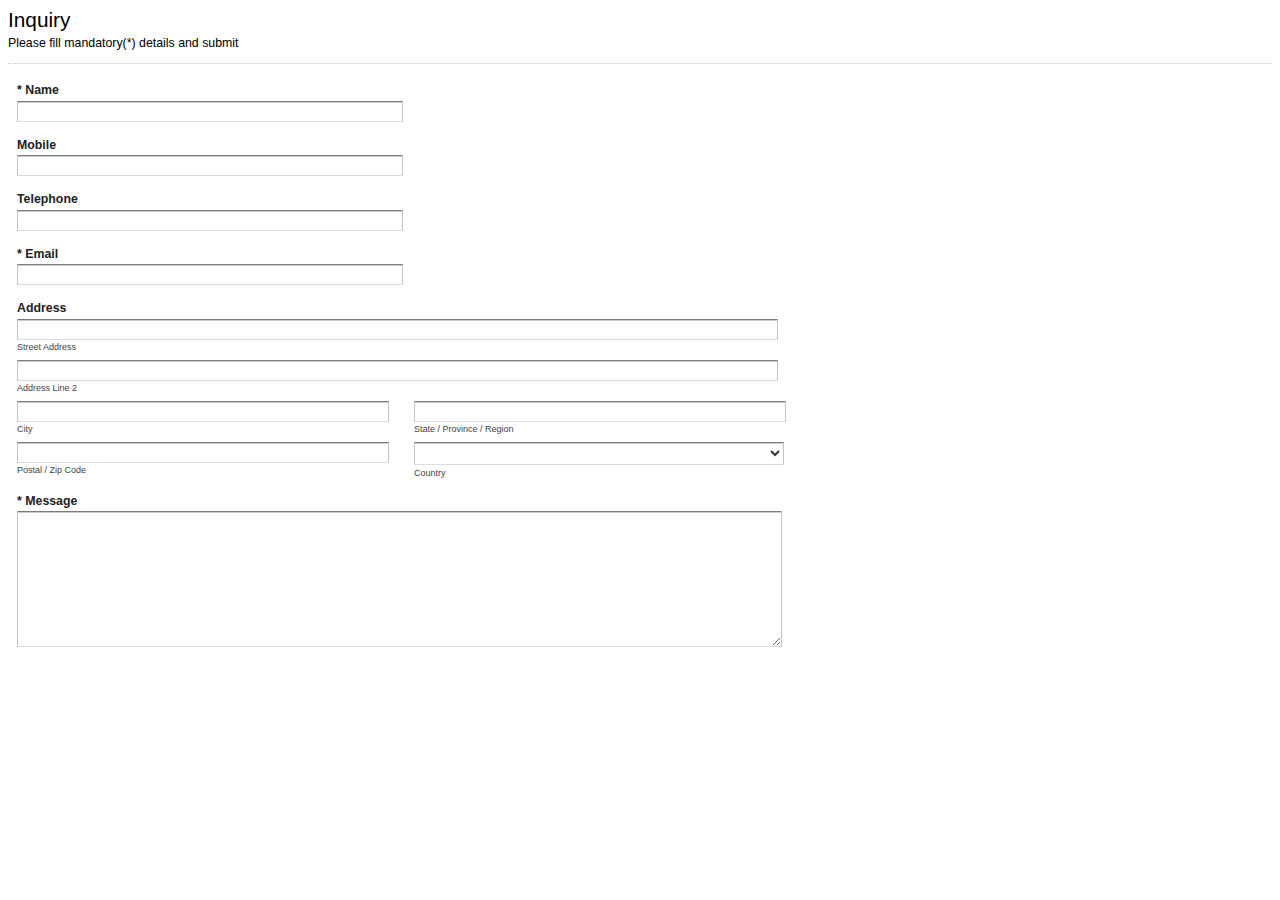
<file: form/form.html>
<!DOCTYPE html PUBLIC "-//W3C//DTD XHTML 1.0 Transitional//EN" "http://www.w3.org/TR/xhtml1/DTD/xhtml1-transitional.dtd">
<html xmlns="http://www.w3.org/1999/xhtml">
<head>
<meta http-equiv="Content-Type" content="text/html; charset=UTF-8">
<title>Inquiry</title>
<link rel="stylesheet" type="text/css" href="view.css" media="all">
<script type="text/javascript" src="view.js"></script>

</head>
<body id="main_body" >
	<div id="form_container">
		<form id="form_254288" class="appnitro"  method="post" action="">
					<div class="form_description">
			<h2>Inquiry</h2>
			<p>Please fill mandatory(*) details and submit</p>
		</div>						
			<ul >
			
					<li id="li_1" >
		<label class="description" for="element_1">* Name </label>
		<div>
			<input id="element_1" name="element_1" class="element text medium" type="text" maxlength="255" value=""/> 
		</div><p class="guidelines" id="guide_1"><small>Please enter name</small></p> 
		</li>		<li id="li_2" >
		<label class="description" for="element_2">Mobile </label>
		<div>
			<input id="element_2" name="element_2" class="element text medium" type="text" maxlength="255" value=""/> 
		</div><p class="guidelines" id="guide_2"><small>Please enter mobile number</small></p> 
		</li>		<li id="li_3" >
		<label class="description" for="element_3">Telephone </label>
		<div>
			<input id="element_3" name="element_3" class="element text medium" type="text" maxlength="255" value=""/> 
		</div><p class="guidelines" id="guide_3"><small>Please enter telephone</small></p> 
		</li>		<li id="li_4" >
		<label class="description" for="element_4">* Email </label>
		<div>
			<input id="element_4" name="element_4" class="element text medium" type="text" maxlength="255" value=""/> 
		</div><p class="guidelines" id="guide_4"><small>Please enter email</small></p>
		</li>		<li id="li_5" >
		<label class="description" for="element_5">Address </label>
		
		<div>
			<input id="element_5_1" name="element_5_1" class="element text large" value="" type="text">
			<label for="element_5_1">Street Address</label>
		</div>
	
		<div>
			<input id="element_5_2" name="element_5_2" class="element text large" value="" type="text">
			<label for="element_5_2">Address Line 2</label>
		</div>
	
		<div class="left">
			<input id="element_5_3" name="element_5_3" class="element text medium" value="" type="text">
			<label for="element_5_3">City</label>
		</div>
	
		<div class="right">
			<input id="element_5_4" name="element_5_4" class="element text medium" value="" type="text">
			<label for="element_5_4">State / Province / Region</label>
		</div>
	
		<div class="left">
			<input id="element_5_5" name="element_5_5" class="element text medium" maxlength="15" value="" type="text">
			<label for="element_5_5">Postal / Zip Code</label>
		</div>
	
		<div class="right">
			<select class="element select medium" id="element_5_6" name="element_5_6"> 
			<option value="" selected="selected"></option>
<option value="Afghanistan" >Afghanistan</option>
<option value="Albania" >Albania</option>
<option value="Algeria" >Algeria</option>
<option value="Andorra" >Andorra</option>
<option value="Antigua and Barbuda" >Antigua and Barbuda</option>
<option value="Argentina" >Argentina</option>
<option value="Armenia" >Armenia</option>
<option value="Australia" >Australia</option>
<option value="Austria" >Austria</option>
<option value="Azerbaijan" >Azerbaijan</option>
<option value="Bahamas" >Bahamas</option>
<option value="Bahrain" >Bahrain</option>
<option value="Bangladesh" >Bangladesh</option>
<option value="Barbados" >Barbados</option>
<option value="Belarus" >Belarus</option>
<option value="Belgium" >Belgium</option>
<option value="Belize" >Belize</option>
<option value="Benin" >Benin</option>
<option value="Bhutan" >Bhutan</option>
<option value="Bolivia" >Bolivia</option>
<option value="Bosnia and Herzegovina" >Bosnia and Herzegovina</option>
<option value="Botswana" >Botswana</option>
<option value="Brazil" >Brazil</option>
<option value="Brunei" >Brunei</option>
<option value="Bulgaria" >Bulgaria</option>
<option value="Burkina Faso" >Burkina Faso</option>
<option value="Burundi" >Burundi</option>
<option value="Cambodia" >Cambodia</option>
<option value="Cameroon" >Cameroon</option>
<option value="Canada" >Canada</option>
<option value="Cape Verde" >Cape Verde</option>
<option value="Central African Republic" >Central African Republic</option>
<option value="Chad" >Chad</option>
<option value="Chile" >Chile</option>
<option value="China" >China</option>
<option value="Colombia" >Colombia</option>
<option value="Comoros" >Comoros</option>
<option value="Congo" >Congo</option>
<option value="Costa Rica" >Costa Rica</option>
<option value="Côte d'Ivoire" >Côte d'Ivoire</option>
<option value="Croatia" >Croatia</option>
<option value="Cuba" >Cuba</option>
<option value="Cyprus" >Cyprus</option>
<option value="Czech Republic" >Czech Republic</option>
<option value="Denmark" >Denmark</option>
<option value="Djibouti" >Djibouti</option>
<option value="Dominica" >Dominica</option>
<option value="Dominican Republic" >Dominican Republic</option>
<option value="East Timor" >East Timor</option>
<option value="Ecuador" >Ecuador</option>
<option value="Egypt" >Egypt</option>
<option value="El Salvador" >El Salvador</option>
<option value="Equatorial Guinea" >Equatorial Guinea</option>
<option value="Eritrea" >Eritrea</option>
<option value="Estonia" >Estonia</option>
<option value="Ethiopia" >Ethiopia</option>
<option value="Fiji" >Fiji</option>
<option value="Finland" >Finland</option>
<option value="France" >France</option>
<option value="Gabon" >Gabon</option>
<option value="Gambia" >Gambia</option>
<option value="Georgia" >Georgia</option>
<option value="Germany" >Germany</option>
<option value="Ghana" >Ghana</option>
<option value="Greece" >Greece</option>
<option value="Grenada" >Grenada</option>
<option value="Guatemala" >Guatemala</option>
<option value="Guinea" >Guinea</option>
<option value="Guinea-Bissau" >Guinea-Bissau</option>
<option value="Guyana" >Guyana</option>
<option value="Haiti" >Haiti</option>
<option value="Honduras" >Honduras</option>
<option value="Hong Kong" >Hong Kong</option>
<option value="Hungary" >Hungary</option>
<option value="Iceland" >Iceland</option>
<option value="India" >India</option>
<option value="Indonesia" >Indonesia</option>
<option value="Iran" >Iran</option>
<option value="Iraq" >Iraq</option>
<option value="Ireland" >Ireland</option>
<option value="Israel" >Israel</option>
<option value="Italy" >Italy</option>
<option value="Jamaica" >Jamaica</option>
<option value="Japan" >Japan</option>
<option value="Jordan" >Jordan</option>
<option value="Kazakhstan" >Kazakhstan</option>
<option value="Kenya" >Kenya</option>
<option value="Kiribati" >Kiribati</option>
<option value="North Korea" >North Korea</option>
<option value="South Korea" >South Korea</option>
<option value="Kuwait" >Kuwait</option>
<option value="Kyrgyzstan" >Kyrgyzstan</option>
<option value="Laos" >Laos</option>
<option value="Latvia" >Latvia</option>
<option value="Lebanon" >Lebanon</option>
<option value="Lesotho" >Lesotho</option>
<option value="Liberia" >Liberia</option>
<option value="Libya" >Libya</option>
<option value="Liechtenstein" >Liechtenstein</option>
<option value="Lithuania" >Lithuania</option>
<option value="Luxembourg" >Luxembourg</option>
<option value="Macedonia" >Macedonia</option>
<option value="Madagascar" >Madagascar</option>
<option value="Malawi" >Malawi</option>
<option value="Malaysia" >Malaysia</option>
<option value="Maldives" >Maldives</option>
<option value="Mali" >Mali</option>
<option value="Malta" >Malta</option>
<option value="Marshall Islands" >Marshall Islands</option>
<option value="Mauritania" >Mauritania</option>
<option value="Mauritius" >Mauritius</option>
<option value="Mexico" >Mexico</option>
<option value="Micronesia" >Micronesia</option>
<option value="Moldova" >Moldova</option>
<option value="Monaco" >Monaco</option>
<option value="Mongolia" >Mongolia</option>
<option value="Montenegro" >Montenegro</option>
<option value="Morocco" >Morocco</option>
<option value="Mozambique" >Mozambique</option>
<option value="Myanmar" >Myanmar</option>
<option value="Namibia" >Namibia</option>
<option value="Nauru" >Nauru</option>
<option value="Nepal" >Nepal</option>
<option value="Netherlands" >Netherlands</option>
<option value="New Zealand" >New Zealand</option>
<option value="Nicaragua" >Nicaragua</option>
<option value="Niger" >Niger</option>
<option value="Nigeria" >Nigeria</option>
<option value="Norway" >Norway</option>
<option value="Oman" >Oman</option>
<option value="Pakistan" >Pakistan</option>
<option value="Palau" >Palau</option>
<option value="Panama" >Panama</option>
<option value="Papua New Guinea" >Papua New Guinea</option>
<option value="Paraguay" >Paraguay</option>
<option value="Peru" >Peru</option>
<option value="Philippines" >Philippines</option>
<option value="Poland" >Poland</option>
<option value="Portugal" >Portugal</option>
<option value="Puerto Rico" >Puerto Rico</option>
<option value="Qatar" >Qatar</option>
<option value="Romania" >Romania</option>
<option value="Russia" >Russia</option>
<option value="Rwanda" >Rwanda</option>
<option value="Saint Kitts and Nevis" >Saint Kitts and Nevis</option>
<option value="Saint Lucia" >Saint Lucia</option>
<option value="Saint Vincent and the Grenadines" >Saint Vincent and the Grenadines</option>
<option value="Samoa" >Samoa</option>
<option value="San Marino" >San Marino</option>
<option value="Sao Tome and Principe" >Sao Tome and Principe</option>
<option value="Saudi Arabia" >Saudi Arabia</option>
<option value="Senegal" >Senegal</option>
<option value="Serbia and Montenegro" >Serbia and Montenegro</option>
<option value="Seychelles" >Seychelles</option>
<option value="Sierra Leone" >Sierra Leone</option>
<option value="Singapore" >Singapore</option>
<option value="Slovakia" >Slovakia</option>
<option value="Slovenia" >Slovenia</option>
<option value="Solomon Islands" >Solomon Islands</option>
<option value="Somalia" >Somalia</option>
<option value="South Africa" >South Africa</option>
<option value="Spain" >Spain</option>
<option value="Sri Lanka" >Sri Lanka</option>
<option value="Sudan" >Sudan</option>
<option value="Suriname" >Suriname</option>
<option value="Swaziland" >Swaziland</option>
<option value="Sweden" >Sweden</option>
<option value="Switzerland" >Switzerland</option>
<option value="Syria" >Syria</option>
<option value="Taiwan" >Taiwan</option>
<option value="Tajikistan" >Tajikistan</option>
<option value="Tanzania" >Tanzania</option>
<option value="Thailand" >Thailand</option>
<option value="Togo" >Togo</option>
<option value="Tonga" >Tonga</option>
<option value="Trinidad and Tobago" >Trinidad and Tobago</option>
<option value="Tunisia" >Tunisia</option>
<option value="Turkey" >Turkey</option>
<option value="Turkmenistan" >Turkmenistan</option>
<option value="Tuvalu" >Tuvalu</option>
<option value="Uganda" >Uganda</option>
<option value="Ukraine" >Ukraine</option>
<option value="United Arab Emirates" >United Arab Emirates</option>
<option value="United Kingdom" >United Kingdom</option>
<option value="United States" >United States</option>
<option value="Uruguay" >Uruguay</option>
<option value="Uzbekistan" >Uzbekistan</option>
<option value="Vanuatu" >Vanuatu</option>
<option value="Vatican City" >Vatican City</option>
<option value="Venezuela" >Venezuela</option>
<option value="Vietnam" >Vietnam</option>
<option value="Yemen" >Yemen</option>
<option value="Zambia" >Zambia</option>
<option value="Zimbabwe" >Zimbabwe</option>
	
			</select>
		<label for="element_5_6">Country</label>
	</div><p class="guidelines" id="guide_5"><small>Please enter address</small></p> 
		</li>		<li id="li_6" >
		<label class="description" for="element_6">* Message </label>
		<div>
			<textarea id="element_6" name="element_6" class="element textarea medium"></textarea> 
		</div><p class="guidelines" id="guide_6"><small>Please enter message</small></p> 
		</li>
			
					<li class="buttons">
			    <input type="hidden" name="form_id" value="254288" />
			    
				<input id="saveForm" class="button_text" type="submit" name="submit" value="Submit" style="display:none;" />
		</li>
			</ul>
		</form>	
	</div>
	</body>
</html>
</file>
<file: styles/default.css>
﻿body 
{
	margin : 0 0;
	padding : 0 0;
	background: White;
}
#container 
{
width: 750px;
margin: 0 auto;
font-family: Verdana, Arial, Helvetica, sans-serif;
font-size: 11px;
line-height: 1.6em;
color: #666666;
/*background-color: #FFFFFF;
background:#F2F5FE url("bg.gif") 0 0 repeat-x; */
}
#container2
{
	padding-left : 5px;
	padding-right : 5px;
}

.mattblacktabs
    {
    width: 100%;
    overflow: hidden;
    background: #4E6D63;    
    }
    .mattblacktabs ul
    {
    margin: 0;
    padding: 0;
    font: bold 11px Arial;
    list-style-type: none;
    letter-spacing : 1px;
    }
    .mattblacktabs li
    {
    display: inline;
    margin: 0;
    }
    .mattblacktabs li a
    {
    float: left;
    display: block;
    text-decoration: none;
    margin: 0;    
    padding : 10px 10px 10px 10px;
    border-right: 1px solid White; /*right divider between tabs */
    color: white;
    background: #4E6D63; /* background of tabs (default state)*/
    }
    .mattblacktabs li a:hover, .mattblacktabs li.selected a{
/*background: #999900; background of tabs for hover state, plus tab with "selected" class assigned to its LI */
background: #0E7BB4; /* background of tabs (default state)*/

}
#container p {
	  padding-bottom: 10px;
	  border-bottom: 1px solid #DDDDDD;
	  }
#leftcontent
{
	width : 515px;
	/* border : solid 1px red; */
	float : left;
	padding-left : 10px;
	
	
}
#rightcontent
{
	width : 200px;
	border : solid 1px #DDDDDD; 
	float : left;
	min-height : 300px;
	margin-left : 5px;
	
	
}
#footer {
	  margin-top: 0px;
	  padding-top: 8px;
	  padding-bottom: 8px;	  
	  clear: both;
	  width: 750px;
	  /* background-color:#2763A5; */
	  background-color:#DCDCDC;
	  color :Gray;
	  text-align : center;
	  }
	  
#footer a
{
   color : Black;
   text-decoration : none;	
}
	  
   h1 {
	  font-family: Verdana, Arial, Helvetica, sans-serif;
	  font-weight: bold;
	  font-size: 13px;
	  color:  #666666;
	  /*margin-bottom: 30px;*/
	   
	  }		
	.home_img
	{
	width:175px;
	float:left;	
	border : solid 1px #DDDDDD;
	margin-right : 5px;
	margin-top : 5px;		
	padding-top : 5px;
    font-weight : bold;	
		
	}
	.home_img2
	{
	width:175px;
	float:left;	
	border : solid 1px #DDDDDD;
	margin-right : 5px;
	margin-top : 5px;	
	padding-top : 5px;
	margin-bottom : 25px;
	font-weight : bold;			
	}
	
	/************************* Css for Ajax Modal Popup ****************************/
.modalPopup {
	background-color: Smokewhite;
	border-width:3px;
	/* */ 
}

.modalPopupInq {
	background-color: Smokewhite;
	border-width:3px;
	width:690px;
	/* */ 
}

.modalBackground {
	/*background-color:Gray;*/
	filter:alpha(opacity=30);
	opacity:0.3;
}

/******************************************************************************************/

.validatorCalloutHighlight 
{
    background-color: lemonchiffon;  
    border:solid 1px red;
}
input, textarea
{
	font: 10px verdana, arial, helvetica, sans-serif;
}
.sight_left
{
 width : 100px;
 float : left;	
}
.sight_right
{
	width : 625px;
	float : left;
}
.overland_left
{
	width : 590px;
	float : left;
}
.overland_right
{
	float:right;
	border:solid 1px Black;
	width:125px;
}
marquee
{
 font-weight : bold;
 color : Blue;
 font-family : Tahoma;	
}
center, span
{
  color : Blue;
}
</file>
<file: plugins/nivo-slider/themes/default/default.css>
/*
Skin Name: Nivo Slider Default Theme
Skin URI: http://nivo.dev7studios.com
Skin Type: flexible
Description: The default skin for the Nivo Slider.
Version: 1.0
Author: Gilbert Pellegrom
Author URI: http://dev7studios.com
*/

.theme-default .nivoSlider {
	position:relative;
	background:#fff url(loading.gif) no-repeat 50% 50%;
    -webkit-box-shadow: 0px 1px 5px 0px #4a4a4a;
    -moz-box-shadow: 0px 1px 5px 0px #4a4a4a;
    box-shadow: 0px 1px 5px 0px #4a4a4a;
}
.theme-default .nivoSlider img {
	position:absolute;
	top:0px;
	left:0px;
	display:none;
}
.theme-default .nivoSlider a {
	border:0;
	display:block;
}

.theme-default .nivo-controlNav {
	position:absolute;
	/*left:50%;
    bottom:-42px;*/
    right:0px;
    bottom:0px;
    margin-left:-40px; /* Tweak this to center bullets */
}
.theme-default .nivo-controlNav a {
	display:block;
	width:22px;
	height:22px;
	background:url(bullets.png) no-repeat;
	text-indent:-9999px;
	border:0;
	margin-right:3px;
	float:left;
}
.theme-default .nivo-controlNav a.active {
	background-position:0 -22px;
}

.theme-default .nivo-directionNav a {
	display:block;
	width:30px;
	height:30px;
	background:url(arrows.png) no-repeat;
	text-indent:-9999px;
	border:0;
}
.theme-default a.nivo-nextNav {
	background-position:-30px 0;
	right:15px;
}
.theme-default a.nivo-prevNav {
	left:15px;
}

.theme-default .nivo-caption {
    font-family: Helvetica, Arial, sans-serif;
}
.theme-default .nivo-caption a {
    color:#fff;
    border-bottom:1px dotted #fff;
}
.theme-default .nivo-caption a:hover {
    color:#fff;
}
</file>
<file: form/view.css>
/*body
{
	background:#C3D9FF;
	font-family:"Lucida Grande", Tahoma, Arial, Verdana, sans-serif;
	font-size:small;
	margin:8px 0 16px;
	text-align:center;
}*/

#form_container
{
	background:#fff;
	
	margin:0 auto;
	text-align:left;
	/*width:640px;*/
}

#top
{
	display:block;
	height:10px;
	margin:10px auto 0;
	width:650px;
}

/*#footer
{
	width:640px;
	clear:both;
	color:#999999;
	text-align:center;
	width:640px;
	padding-bottom: 15px;
	font-size: 85%;
}

#footer a{
	color:#999999;
	text-decoration: none;
	border-bottom: 1px dotted #999999;
}*/

#bottom
{
	display:block;
	height:10px;
	margin:0 auto;
	width:650px;
}

form.appnitro
{
	/*margin:20px 20px 0;
	padding:0 0 20px;*/
}

/**** Logo Section  *****/
h1
{
	background-color:#E8EEF7;
	margin:0;
	min-height:0;
	padding:0;
	text-decoration:none;
	text-indent:-8000px;
	
}

h1 a
{
	
	display:block;
	height:100%;
	min-height:40px;
	overflow:hidden;
}


img
{
	behavior:url(iepngfix.htc);
	border:none;
}


/**** Form Section ****/
.appnitro
{
	font-family:Lucida Grande, Tahoma, Arial, Verdana, sans-serif;
	font-size:small;
}

.appnitro li
{
	width:61%;
}

form ul
{
	font-size:100%;
	list-style-type:none;
	margin:0;
	padding:0;
	width:100%;
}

form li
{
	display:block;
	margin:0;
	padding:4px 5px 2px 9px;
	position:relative;
}

form li:after
{
	clear:both;
	content:".";
	display:block;
	height:0;
	visibility:hidden;
}

.buttons:after
{
	clear:both;
	content:".";
	display:block;
	height:0;
	visibility:hidden;
}

.buttons
{
	clear:both;
	display:block;
	margin-top:10px;
}

* html form li
{
	height:1%;
}

* html .buttons
{
	height:1%;
}

* html form li div
{
	display:inline-block;
}

form li div
{
	color:#444;
	margin:0 4px 0 0;
	padding:0 0 8px;
}

form li span
{
	color:#444;
	float:left;
	margin:0 4px 0 0;
	padding:0 0 8px;
}

form li div.left
{
	display:inline;
	float:left;
	width:48%;
}

form li div.right
{
	display:inline;
	float:right;
	width:48%;
}

form li div.left .medium
{
	width:100%;
}

form li div.right .medium
{
	width:100%;
}

.clear
{
	clear:both;
}

form li div label
{
	clear:both;
	color:#444;
	display:block;
	font-size:9px;
	line-height:9px;
	margin:0;
	padding-top:3px;
}

form li span label
{
	clear:both;
	color:#444;
	display:block;
	font-size:9px;
	line-height:9px;
	margin:0;
	padding-top:3px;
}

form li .datepicker
{
	cursor:pointer !important;
	float:left;
	height:16px;
	margin:.1em 5px 0 0;
	padding:0;
	width:16px;
}

.form_description
{
	border-bottom:1px dotted #ccc;
	clear:both;
	display:inline-block;
	margin:0 0 1em;
}

.form_description[class]
{
	display:block;
}

.form_description h2
{
	clear:left;
	font-size:160%;
	font-weight:400;
	margin:0 0 3px;
}

.form_description p
{
	font-size:95%;
	line-height:130%;
	margin:0 0 12px;
}

form hr
{
	display:none;
}

form li.section_break
{
	border-top:1px dotted #ccc;
	margin-top:9px;
	padding-bottom:0;
	padding-left:9px;
	padding-top:13px;
	width:97% !important;
}

form ul li.first
{
	border-top:none !important;
	margin-top:0 !important;
	padding-top:0 !important;
}

form .section_break h3
{
	font-size:110%;
	font-weight:400;
	line-height:130%;
	margin:0 0 2px;
}

form .section_break p
{
	font-size:85%;

	margin:0 0 10px;
}

/**** Buttons ****/
input.button_text
{
	overflow:visible;
	padding:0 7px;
	width:auto;
}

.buttons input
{
	font-size:120%;
	margin-right:5px;
}

/**** Inputs and Labels ****/
label.description
{
	border:none;
	color:#222;
	display:block;
	font-size:95%;
	font-weight:700;
	line-height:150%;
	padding:0 0 1px;
}

span.symbol
{
	font-size:115%;
	line-height:130%;
}

input.text
{
	background:#fff url(shadow.gif) repeat-x top;
	border-bottom:1px solid #ddd;
	border-left:1px solid #c3c3c3;
	border-right:1px solid #c3c3c3;
	border-top:1px solid #7c7c7c;
	color:#333;
	font-size:100%;
	margin:0;
	padding:2px 0;
}

input.file
{
	color:#333;
	font-size:100%;
	margin:0;
	padding:2px 0;
}

textarea.textarea
{
	background:#fff url(shadow.gif) repeat-x top;
	border-bottom:1px solid #ddd;
	border-left:1px solid #c3c3c3;
	border-right:1px solid #c3c3c3;
	border-top:1px solid #7c7c7c;
	color:#333;
	font-family:"Lucida Grande", Tahoma, Arial, Verdana, sans-serif;
	font-size:100%;
	margin:0;
	width:99%;
}

select.select
{
	color:#333;
	font-size:100%;
	margin:1px 0;
	padding:1px 0 0;
	background:#fff url(shadow.gif) repeat-x top;
	border-bottom:1px solid #ddd;
	border-left:1px solid #c3c3c3;
	border-right:1px solid #c3c3c3;
	border-top:1px solid #7c7c7c;
}


input.currency
{
	text-align:right;
}

input.checkbox
{
	display:block;
	height:13px;
	line-height:1.4em;
	margin:6px 0 0 3px;
	width:13px;
}

input.radio
{
	display:block;
	height:13px;
	line-height:1.4em;
	margin:6px 0 0 3px;
	width:13px;
}

label.choice
{
	color:#444;
	display:block;
	font-size:100%;
	line-height:1.4em;
	margin:-1.55em 0 0 25px;
	padding:4px 0 5px;
	width:90%;
}

select.select[class]
{
	margin:0;
	padding:1px 0;
}

*:first-child+html select.select[class]
{
	margin:1px 0;
}

.safari select.select
{
	font-size:120% !important;
	margin-bottom:1px;
}

input.small
{
	width:25%;
}

select.small
{
	width:25%;
}

input.medium
{
	width:50%;
}

select.medium
{
	width:50%;
}

input.large
{
	width:99%;
}

select.large
{
	width:100%;
}

textarea.small
{
	height:5.5em;
}

textarea.medium
{
	height:10em;
}

textarea.large
{
	height:20em;
}

/**** Errors ****/
#error_message
{
	background:#fff;
	border:1px dotted red;
	margin-bottom:1em;
	padding-left:0;
	padding-right:0;
	padding-top:4px;
	text-align:center;
	width:99%;
}

#error_message_title
{
	color:#DF0000;
	font-size:125%;
	margin:7px 0 5px;
	padding:0;
}

#error_message_desc
{
	color:#000;
	font-size:100%;
	margin:0 0 .8em;
}

#error_message_desc strong
{
	background-color:#FFDFDF;
	color:red;
	padding:2px 3px;
}

form li.error
{
	background-color:#FFDFDF !important;
	border-bottom:1px solid #EACBCC;
	border-right:1px solid #EACBCC;
	margin:3px 0;
}

form li.error label
{
	color:#DF0000 !important;
}

form p.error
{
	clear:both;
	color:red;
	font-size:10px;
	font-weight:700;
	margin:0 0 5px;
}

form .required
{
	color:red;
	float:none;
	font-weight:700;
}

/**** Guidelines and Error Highlight ****/
form li.highlighted
{
	background-color:#fff7c0;
}

form .guidelines
{
	background:#f5f5f5;
	border:1px solid #e6e6e6;
	color:#444;
	font-size:80%;
	left:100%;
	line-height:130%;
	margin:0 0 0 8px;
	padding:8px 10px 9px;
	position:absolute;
	top:0;
	visibility:hidden;
	width:42%;
	z-index:1000;
}

form .guidelines small
{
	font-size:105%;
}

form li.highlighted .guidelines
{
	visibility:visible;
}

form li:hover .guidelines
{
	visibility:visible;
}

.no_guidelines .guidelines
{
	display:none !important;
}

.no_guidelines form li
{
	width:97%;
}

.no_guidelines li.section
{
	padding-left:9px;
}

/*** Success Message ****/
.form_success 
{
	clear: both;
	margin: 0;
	padding: 90px 0pt 100px;
	text-align: center
}

.form_success h2 {
    clear:left;
    font-size:160%;
    font-weight:normal;
    margin:0pt 0pt 3px;
}

/*** Password ****/
ul.password{
    margin-top:60px;
    margin-bottom: 60px;
    text-align: center;
}
.password h2{
    color:#DF0000;
    font-weight:bold;
    margin:0pt auto 10px;
}

.password input.text {
   font-size:170% !important;
   width:380px;
   text-align: center;
}
.password label{
   display:block;
   font-size:120% !important;
   padding-top:10px;
   font-weight:bold;
}

#li_captcha{
   padding-left: 5px;
}


#li_captcha span{
	float:none;
}

/** Embedded Form **/

.embed #form_container{
	border: none;
}

.embed #top, .embed #bottom, .embed h1{
	display: none;
}

.embed #form_container{
	width: 100%;
}

.embed #footer{
	text-align: left;
	padding-left: 10px;
	width: 99%;
}

.embed #footer.success{
	text-align: center;
}

.embed form.appnitro
{
	margin:0px 0px 0;
	
}



/*** Calendar **********************/
div.calendar { position: relative; }

.calendar table {
cursor:pointer;
border:1px solid #ccc;
font-size: 11px;
color: #000;
background: #fff;
font-family:"Lucida Grande", Tahoma, Arial, Verdana, sans-serif;
}

.calendar .button { 
text-align: center;    
padding: 2px;          
}

.calendar .nav {
background:#f5f5f5;
}

.calendar thead .title { 
font-weight: bold;      
text-align: center;
background: #dedede;
color: #000;
padding: 2px 0 3px 0;
}

.calendar thead .headrow { 
background: #f5f5f5;
color: #444;
font-weight:bold;
}

.calendar thead .daynames { 
background: #fff;
color:#333;
font-weight:bold;
}

.calendar thead .name { 
border-bottom: 1px dotted #ccc;
padding: 2px;
text-align: center;
color: #000;
}

.calendar thead .weekend { 
color: #666;
}

.calendar thead .hilite { 
background-color: #444;
color: #fff;
padding: 1px;
}

.calendar thead .active { 
background-color: #d12f19;
color:#fff;
padding: 2px 0px 0px 2px;
}


.calendar tbody .day { 
width:1.8em;
color: #222;
text-align: right;
padding: 2px 2px 2px 2px;
}
.calendar tbody .day.othermonth {
font-size: 80%;
color: #bbb;
}
.calendar tbody .day.othermonth.oweekend {
color: #fbb;
}

.calendar table .wn {
padding: 2px 2px 2px 2px;
border-right: 1px solid #000;
background: #666;
}

.calendar tbody .rowhilite td {
background: #FFF1AF;
}

.calendar tbody .rowhilite td.wn {
background: #FFF1AF;
}

.calendar tbody td.hilite { 
padding: 1px 1px 1px 1px;
background:#444 !important;
color:#fff !important;
}

.calendar tbody td.active { 
color:#fff;
background: #529214 !important;
padding: 2px 2px 0px 2px;
}

.calendar tbody td.selected { 
font-weight: bold;
border: 1px solid #888;
padding: 1px 1px 1px 1px;
background: #f5f5f5 !important;
color: #222 !important;
}

.calendar tbody td.weekend { 
color: #666;
}

.calendar tbody td.today { 
font-weight: bold;
color: #529214;
background:#D9EFC2;
}

.calendar tbody .disabled { color: #999; }

.calendar tbody .emptycell { 
visibility: hidden;
}

.calendar tbody .emptyrow { 
display: none;
}

.calendar tfoot .footrow { 
text-align: center;
background: #556;
color: #fff;
}

.calendar tfoot .ttip { 
background: #222;
color: #fff;
font-size:10px;
border-top: 1px solid #dedede;
padding: 3px;
}

.calendar tfoot .hilite { 
background: #aaf;
border: 1px solid #04f;
color: #000;
padding: 1px;
}

.calendar tfoot .active { 
background: #77c;
padding: 2px 0px 0px 2px;
}

.calendar .combo {
position: absolute;
display: none;
top: 0px;
left: 0px;
width: 4em;
border: 1px solid #ccc;
background: #f5f5f5;
color: #222;
font-size: 90%;
z-index: 100;
}

.calendar .combo .label,
.calendar .combo .label-IEfix {
text-align: center;
padding: 1px;
}

.calendar .combo .label-IEfix {
width: 4em;
}

.calendar .combo .hilite {
background: #444;
color:#fff;
}

.calendar .combo .active {
border-top: 1px solid #999;
border-bottom: 1px solid #999;
background: #dedede;
font-weight: bold;
}
</file>
